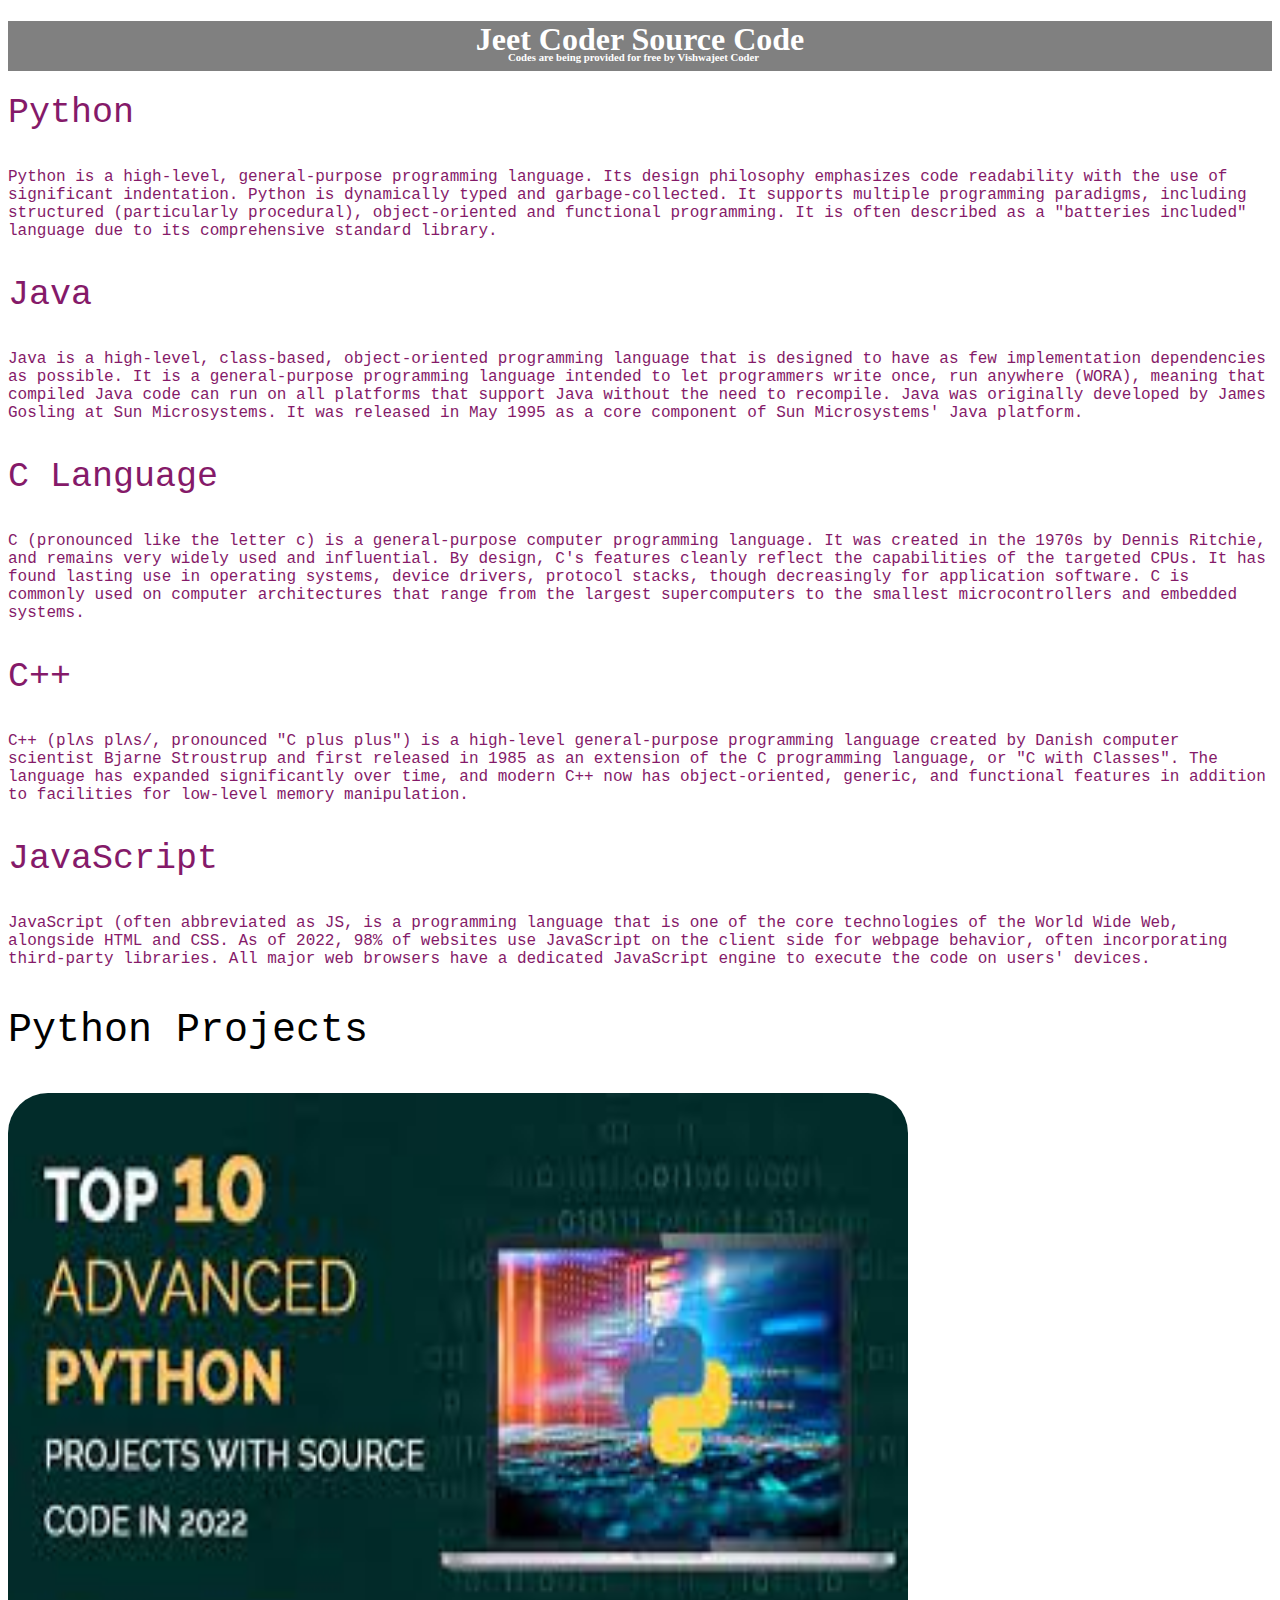
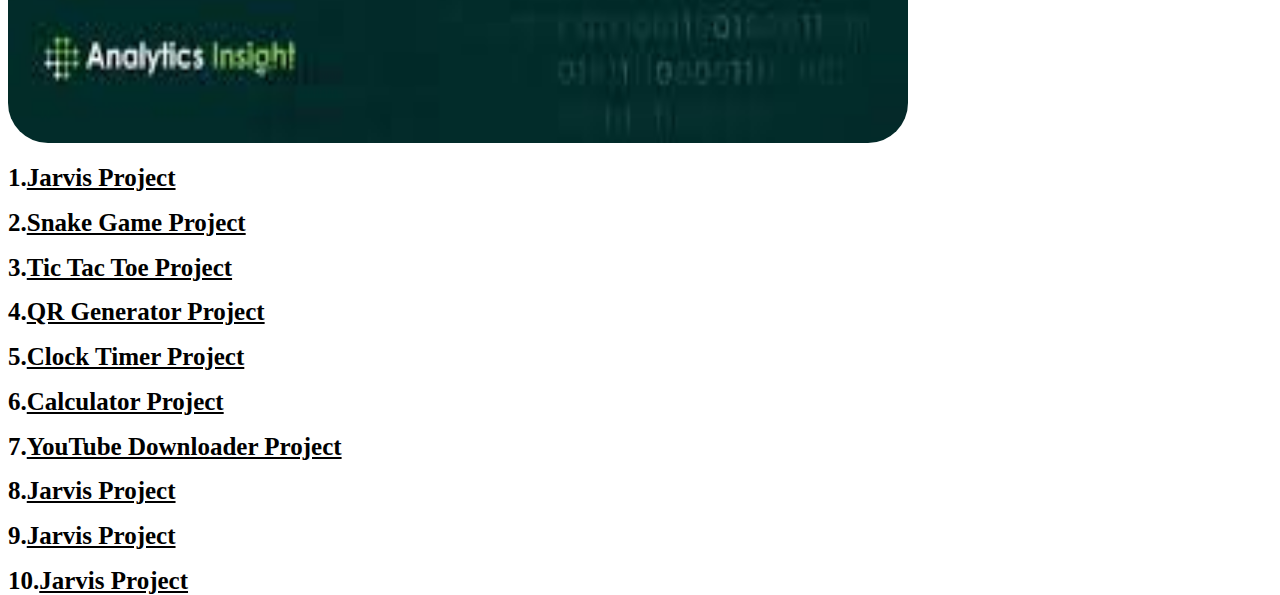
<file: index.html>
<!DOCTYPE html>
<html lang="en">
<head>
    <meta charset="UTF-8">
    <meta http-equiv="X-UA-Compatible" content="IE=edge">
    <meta name="viewport" content="width=device-width, initial-scale=1.0">
    <link rel="stylesheet" href="atyle.css">
    <link href="https://fonts.googleapis.com/css2?family=Alumni+Sans+Inline+One&family=Kanit:wght@500&family=Poppins:wght@100;400&family=Potta+One&family=Varela+Round&display=swap" rel="stylesheet">
    <title>Jeet Coder Source Code Free</title>
</head>
<body>
    <header class="code">
        <div class="container">
            <h1>Jeet Coder Source Code</h1>
            <h6>Codes are being provided for free by Vishwajeet Coder</h6>

            <div class="programing">
                <p class="on">Python</p>
                <p class="one">Python is a high-level, general-purpose programming language. Its design philosophy emphasizes code readability with the use of significant indentation.
    
                    Python is dynamically typed and garbage-collected. It supports multiple programming paradigms, including structured (particularly procedural), object-oriented and functional programming. It is often described as a "batteries included" language due to its comprehensive standard library.</p>

                <p class="tw">Java</p>
                <p class="two">
                    Java is a high-level, class-based, object-oriented programming language that is designed to have as few implementation dependencies as possible. It is a general-purpose programming language intended to let programmers write once, run anywhere (WORA), meaning that compiled Java code can run on all platforms that support Java without the need to recompile. 
                    Java was originally developed by James Gosling at Sun Microsystems. It was released in May 1995 as a core component of Sun Microsystems' Java platform.
                </p>

                <p class="th">C Language</p>
                <p class="three">
                    C (pronounced like the letter c) is a general-purpose computer programming language. It was created in the 1970s by Dennis Ritchie, and remains very widely used and influential. By design, C's features cleanly reflect the capabilities of the targeted CPUs. It has found lasting use in operating systems, device drivers, protocol stacks, though decreasingly for application software. C is commonly used on computer architectures that range from the largest supercomputers to the smallest microcontrollers and embedded systems.
                </p>

                <p class="fo">C++</p>
                <p class="four">C++ (plʌs plʌs/, pronounced "C plus plus") is a high-level general-purpose programming language created by Danish computer scientist Bjarne Stroustrup and first released in 1985 as an extension of the C programming language, or "C with Classes". The language has expanded significantly over time, and modern C++ now has object-oriented, generic, and functional features in addition to facilities for low-level memory manipulation.</p>

                <p class="fi">JavaScript</p>
                <p class="five">JavaScript (often abbreviated as JS, is a programming language that is one of the core technologies of the World Wide Web, alongside HTML and CSS. As of 2022, 98% of websites use JavaScript on the client side for webpage behavior, often incorporating third-party libraries. All major web browsers have a dedicated JavaScript engine to execute the code on users' devices.</p>
            </div>
            
            <div class="project">
                <p>Python Projects</p>
                <img src="img/pythnopro.png" alt="">
            </div>
            <h1 class="jarvis">1.<a class="jhtml" target="_blank" href="jarvis/jarvis.html">Jarvis Project</a></h1>
            <h1 class="jarvis">2.<a class="jhtml" target="_blank" href="snaek/snake.html">Snake Game Project</a></h1>
            <h1 class="jarvis">3.<a class="jhtml" target="_blank" href="tic/tic.html">Tic Tac Toe Project</a></h1>
            <h1 class="jarvis">4.<a class="jhtml" target="_blank" href="qr/code.html">QR Generator Project</a></h1>
            <h1 class="jarvis">5.<a class="jhtml" target="_blank" href="tiewmr/timer.html">Clock Timer Project</a></h1>
            <h1 class="jarvis">6.<a class="jhtml" target="_blank" href="clacu/clacu.html">Calculator Project</a></h1>
            <h1 class="jarvis">7.<a class="jhtml" target="_blank" href="you/you.html">YouTube Downloader Project</a></h1>
            <h1 class="jarvis">8.<a class="jhtml" target="_blank" href="jarvis.html">Jarvis Project</a></h1>
            <h1 class="jarvis">9.<a class="jhtml" target="_blank" href="jarvis.html">Jarvis Project</a></h1>
            <h1 class="jarvis">10.<a class="jhtml" target="_blank" href="jarvis.html">Jarvis Project</a></h1>
            <!-- <li id="log"><a target="_blank" href="jarvis.html">Login</a></li> -->
        </div>
    </header>
</body>
</html>
</file>
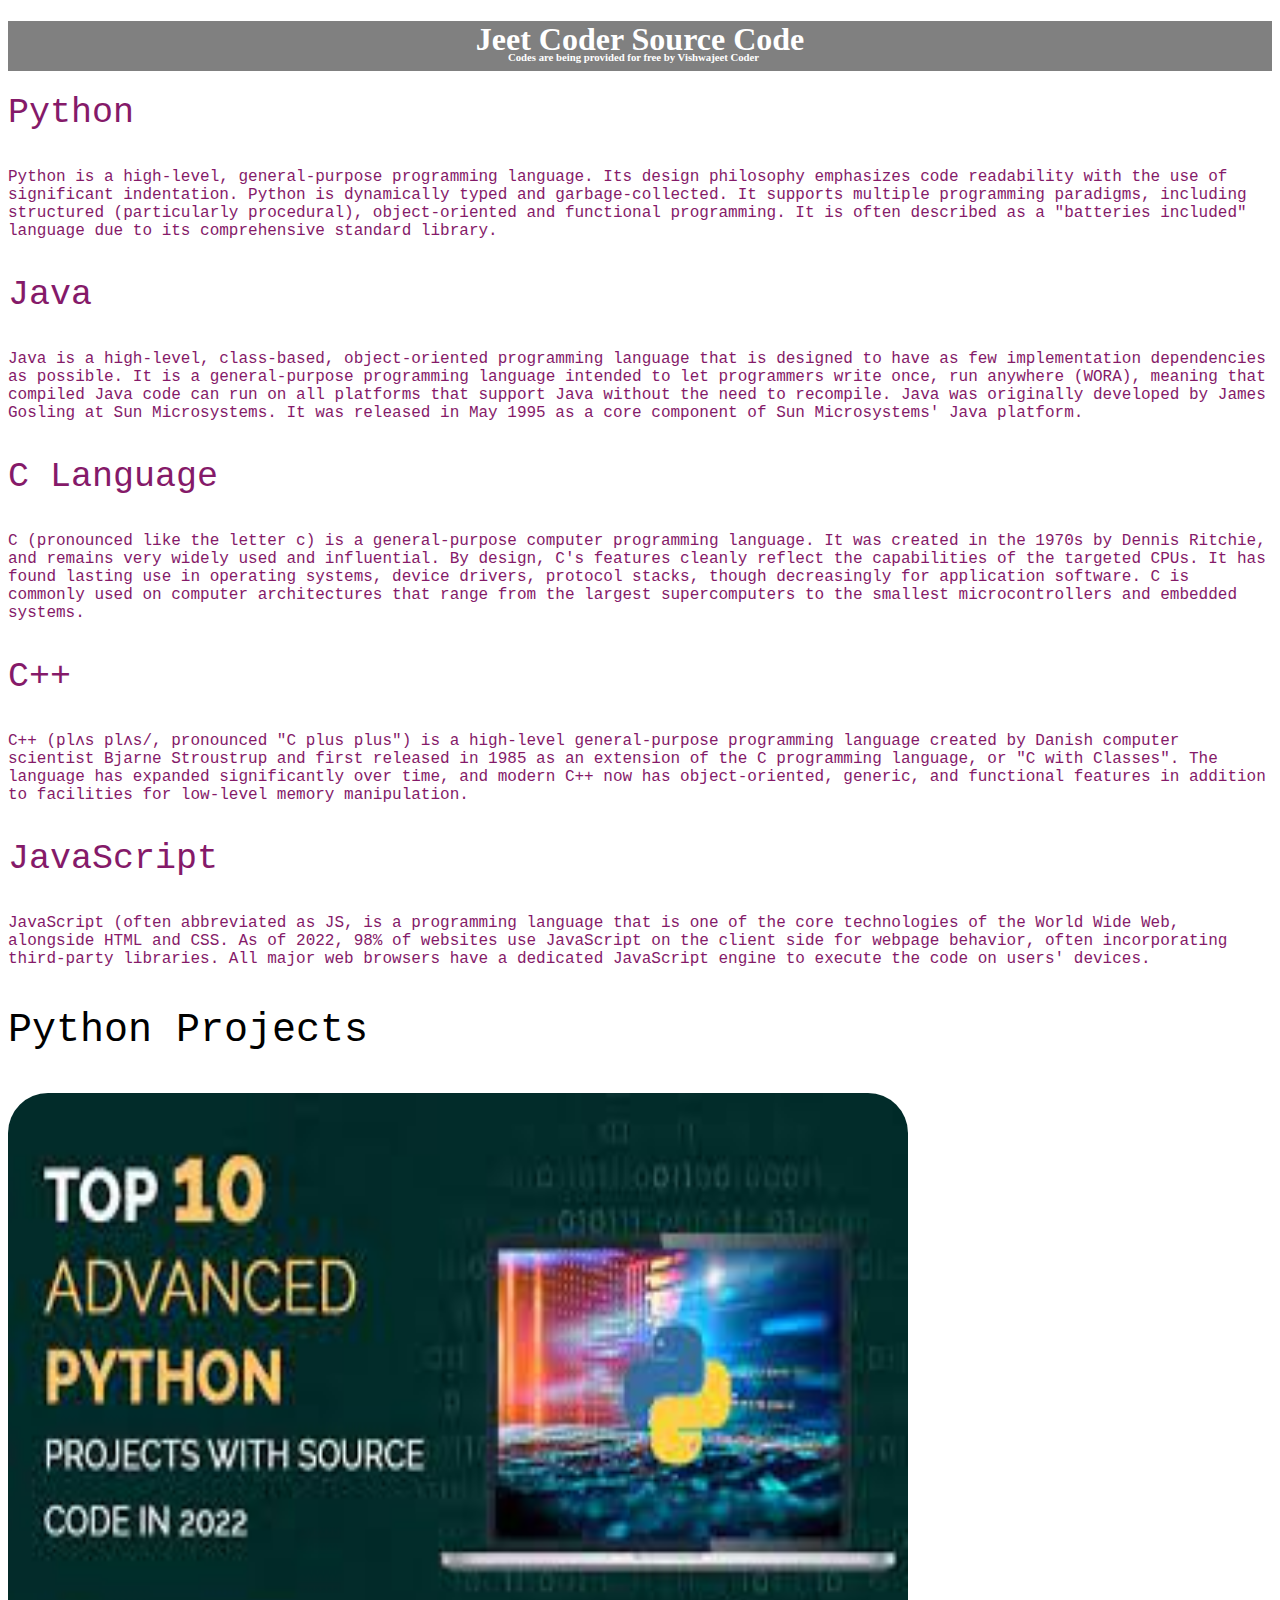
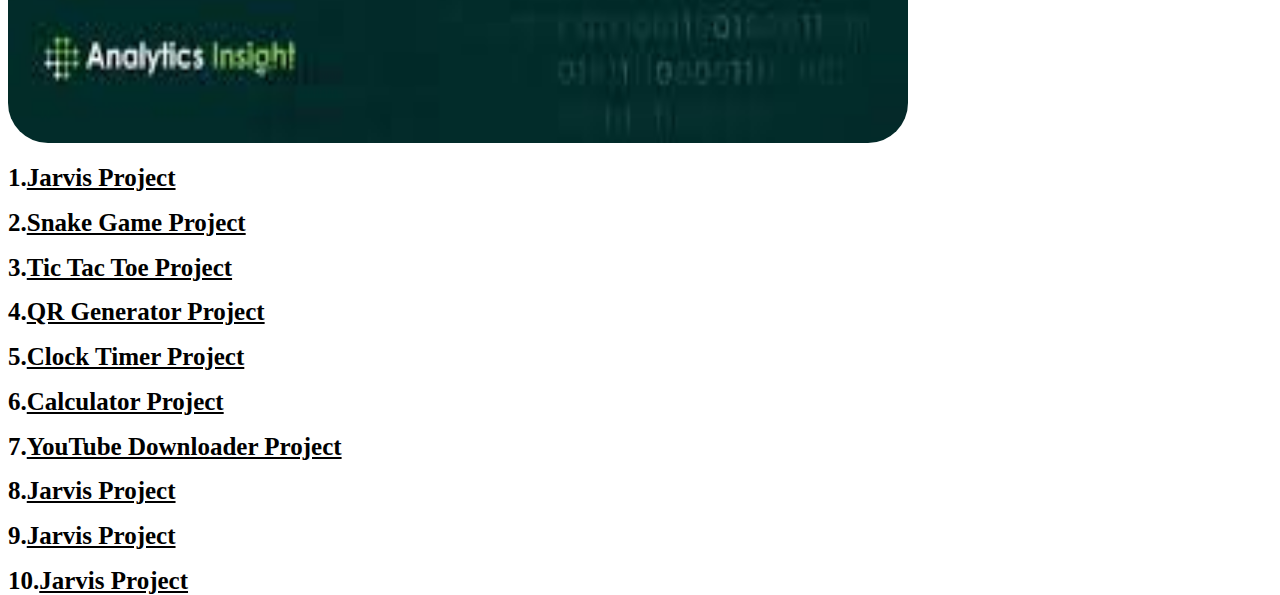
<file: source.html>
<!DOCTYPE html>
<html lang="en">
<head>
    <meta charset="UTF-8">
    <meta http-equiv="X-UA-Compatible" content="IE=edge">
    <meta name="viewport" content="width=device-width, initial-scale=1.0">
    <link rel="stylesheet" href="atyle.css">
    <link href="https://fonts.googleapis.com/css2?family=Alumni+Sans+Inline+One&family=Kanit:wght@500&family=Poppins:wght@100;400&family=Potta+One&family=Varela+Round&display=swap" rel="stylesheet">
    <title>Jeet Coder Source Code Free</title>
</head>
<body>
    <header class="code">
        <div class="container">
            <h1>Jeet Coder Source Code</h1>
            <h6>Codes are being provided for free by Vishwajeet Coder</h6>

            <div class="programing">
                <p class="on">Python</p>
                <p class="one">Python is a high-level, general-purpose programming language. Its design philosophy emphasizes code readability with the use of significant indentation.
    
                    Python is dynamically typed and garbage-collected. It supports multiple programming paradigms, including structured (particularly procedural), object-oriented and functional programming. It is often described as a "batteries included" language due to its comprehensive standard library.</p>

                <p class="tw">Java</p>
                <p class="two">
                    Java is a high-level, class-based, object-oriented programming language that is designed to have as few implementation dependencies as possible. It is a general-purpose programming language intended to let programmers write once, run anywhere (WORA), meaning that compiled Java code can run on all platforms that support Java without the need to recompile. 
                    Java was originally developed by James Gosling at Sun Microsystems. It was released in May 1995 as a core component of Sun Microsystems' Java platform.
                </p>

                <p class="th">C Language</p>
                <p class="three">
                    C (pronounced like the letter c) is a general-purpose computer programming language. It was created in the 1970s by Dennis Ritchie, and remains very widely used and influential. By design, C's features cleanly reflect the capabilities of the targeted CPUs. It has found lasting use in operating systems, device drivers, protocol stacks, though decreasingly for application software. C is commonly used on computer architectures that range from the largest supercomputers to the smallest microcontrollers and embedded systems.
                </p>

                <p class="fo">C++</p>
                <p class="four">C++ (plʌs plʌs/, pronounced "C plus plus") is a high-level general-purpose programming language created by Danish computer scientist Bjarne Stroustrup and first released in 1985 as an extension of the C programming language, or "C with Classes". The language has expanded significantly over time, and modern C++ now has object-oriented, generic, and functional features in addition to facilities for low-level memory manipulation.</p>

                <p class="fi">JavaScript</p>
                <p class="five">JavaScript (often abbreviated as JS, is a programming language that is one of the core technologies of the World Wide Web, alongside HTML and CSS. As of 2022, 98% of websites use JavaScript on the client side for webpage behavior, often incorporating third-party libraries. All major web browsers have a dedicated JavaScript engine to execute the code on users' devices.</p>
            </div>
            
            <div class="project">
                <p>Python Projects</p>
                <img src="img/pythnopro.png" alt="">
            </div>
            <h1 class="jarvis">1.<a class="jhtml" target="_blank" href="jarvis/jarvis.html">Jarvis Project</a></h1>
            <h1 class="jarvis">2.<a class="jhtml" target="_blank" href="snaek/snake.html">Snake Game Project</a></h1>
            <h1 class="jarvis">3.<a class="jhtml" target="_blank" href="tic/tic.html">Tic Tac Toe Project</a></h1>
            <h1 class="jarvis">4.<a class="jhtml" target="_blank" href="qr/code.html">QR Generator Project</a></h1>
            <h1 class="jarvis">5.<a class="jhtml" target="_blank" href="tiewmr/timer.html">Clock Timer Project</a></h1>
            <h1 class="jarvis">6.<a class="jhtml" target="_blank" href="clacu/clacu.html">Calculator Project</a></h1>
            <h1 class="jarvis">7.<a class="jhtml" target="_blank" href="you/you.html">YouTube Downloader Project</a></h1>
            <h1 class="jarvis">8.<a class="jhtml" target="_blank" href="jarvis.html">Jarvis Project</a></h1>
            <h1 class="jarvis">9.<a class="jhtml" target="_blank" href="jarvis.html">Jarvis Project</a></h1>
            <h1 class="jarvis">10.<a class="jhtml" target="_blank" href="jarvis.html">Jarvis Project</a></h1>
            <!-- <li id="log"><a target="_blank" href="jarvis.html">Login</a></li> -->
        </div>
    </header>
</body>
</html>
</file>
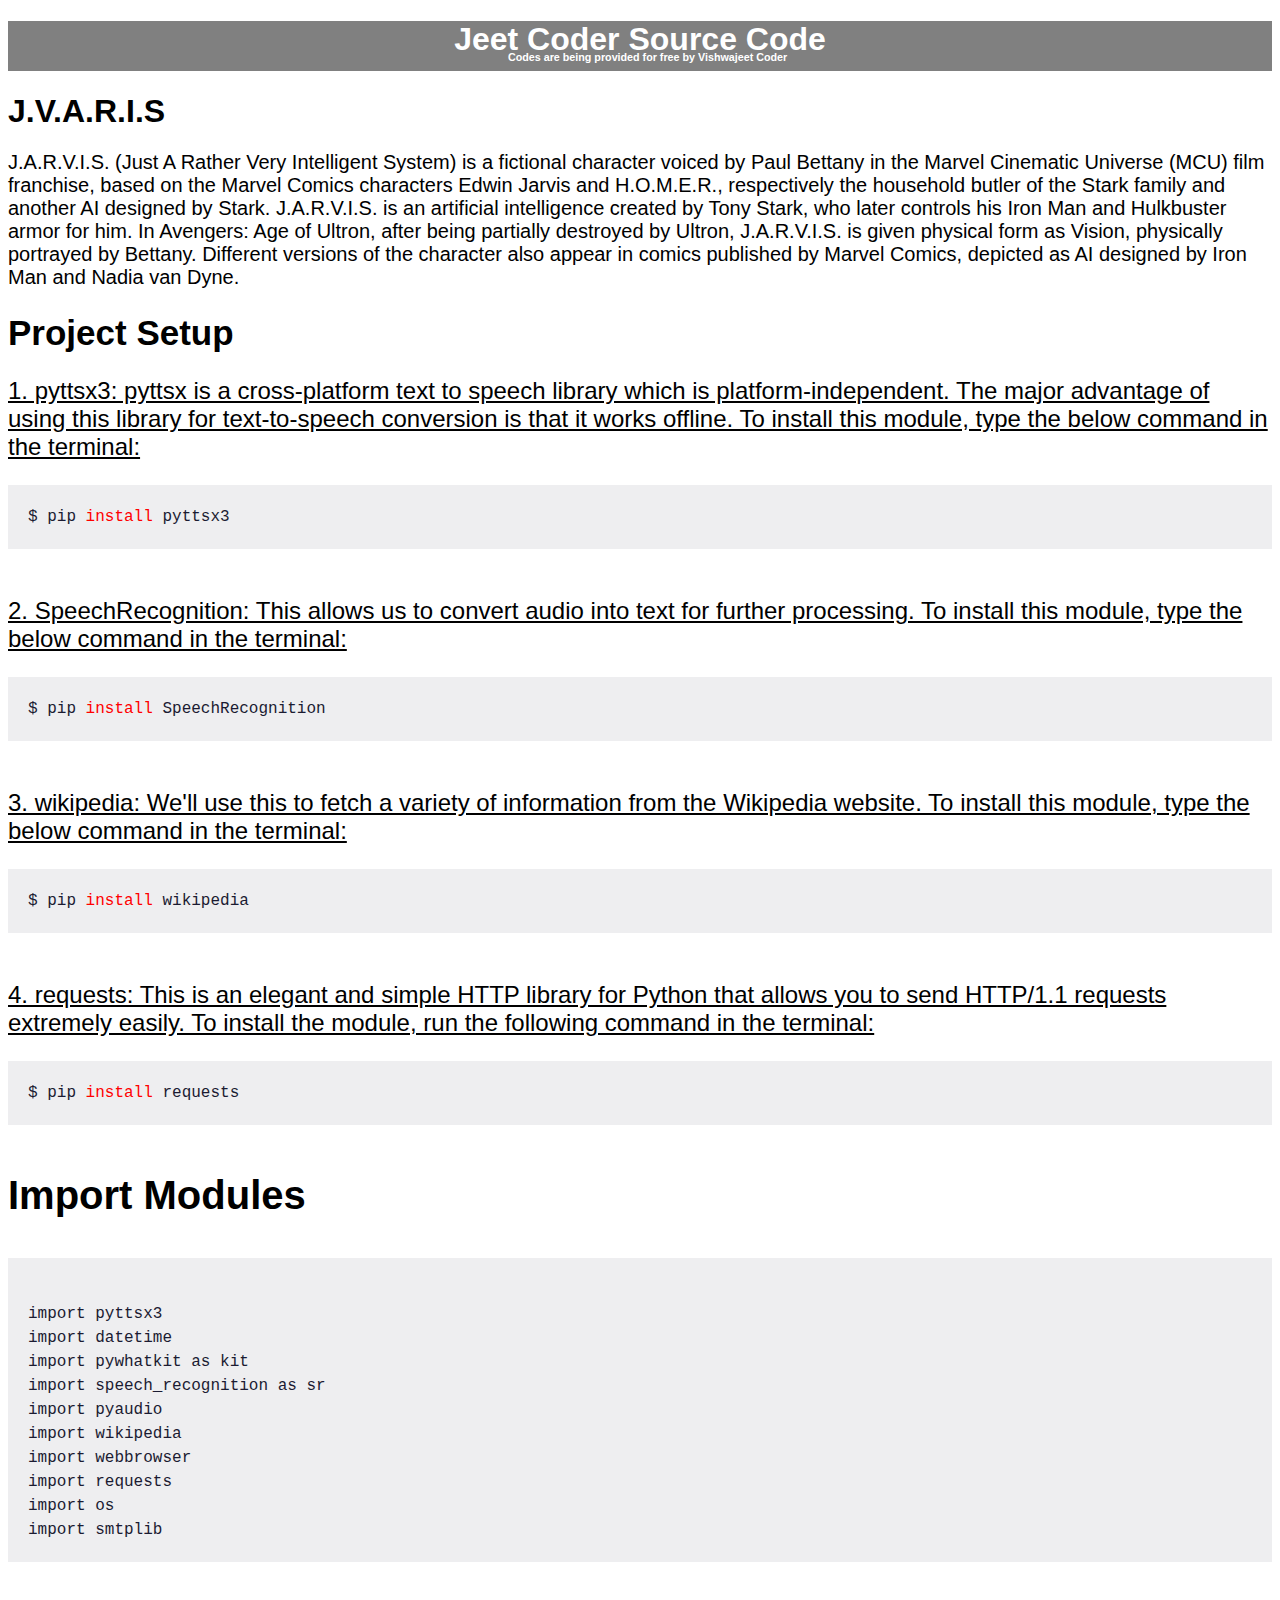
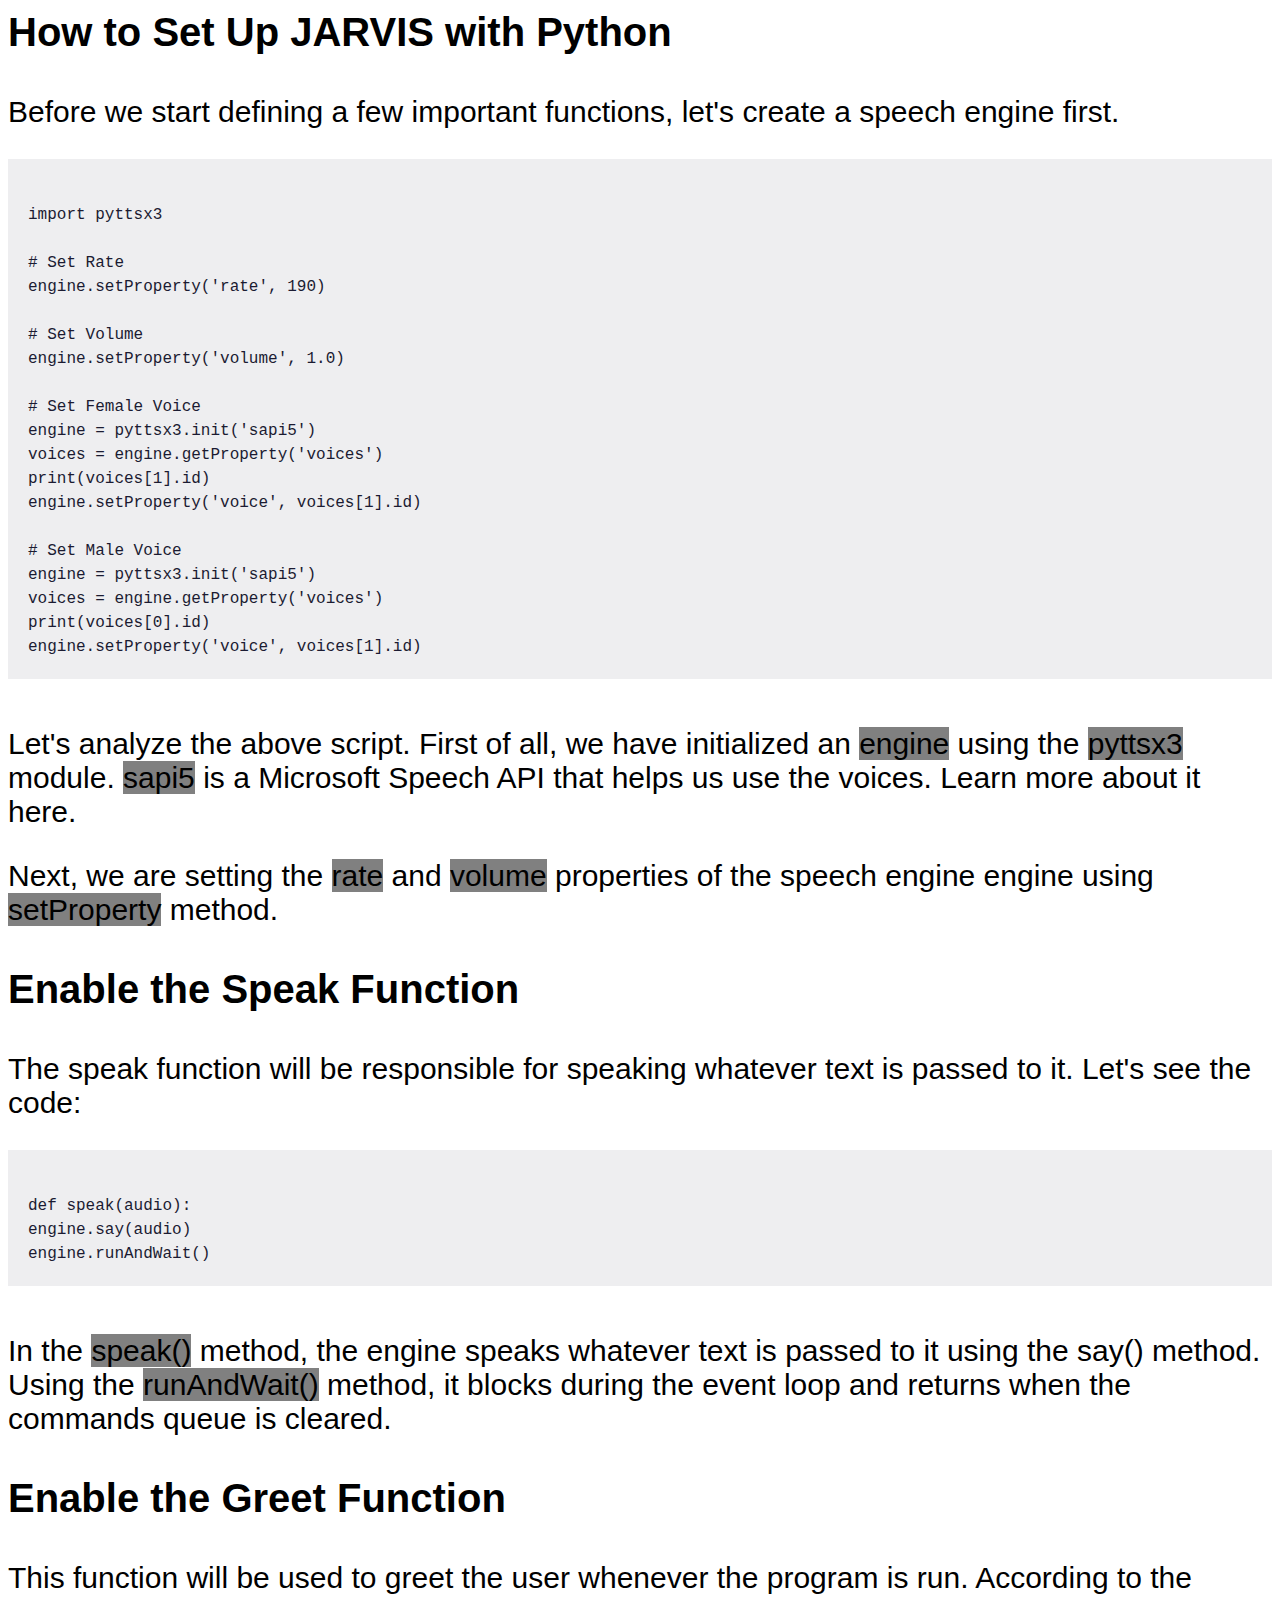
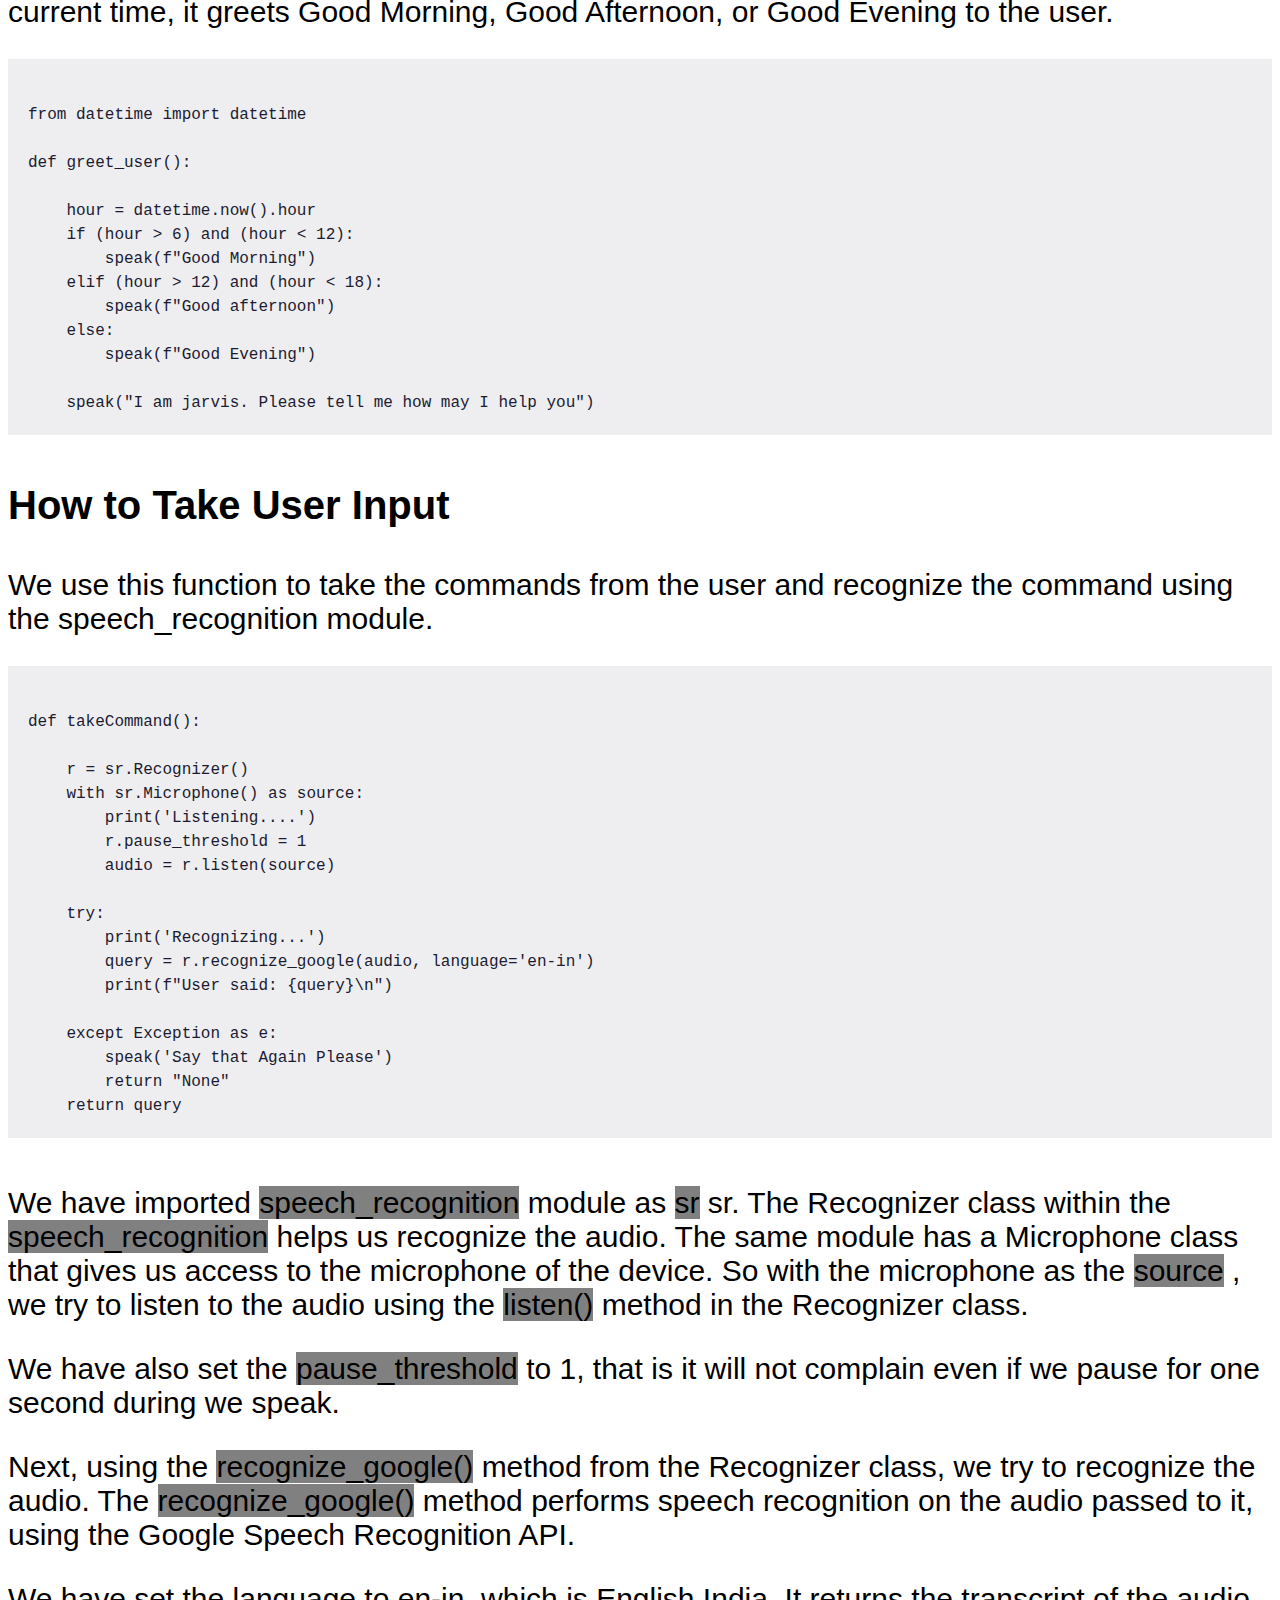
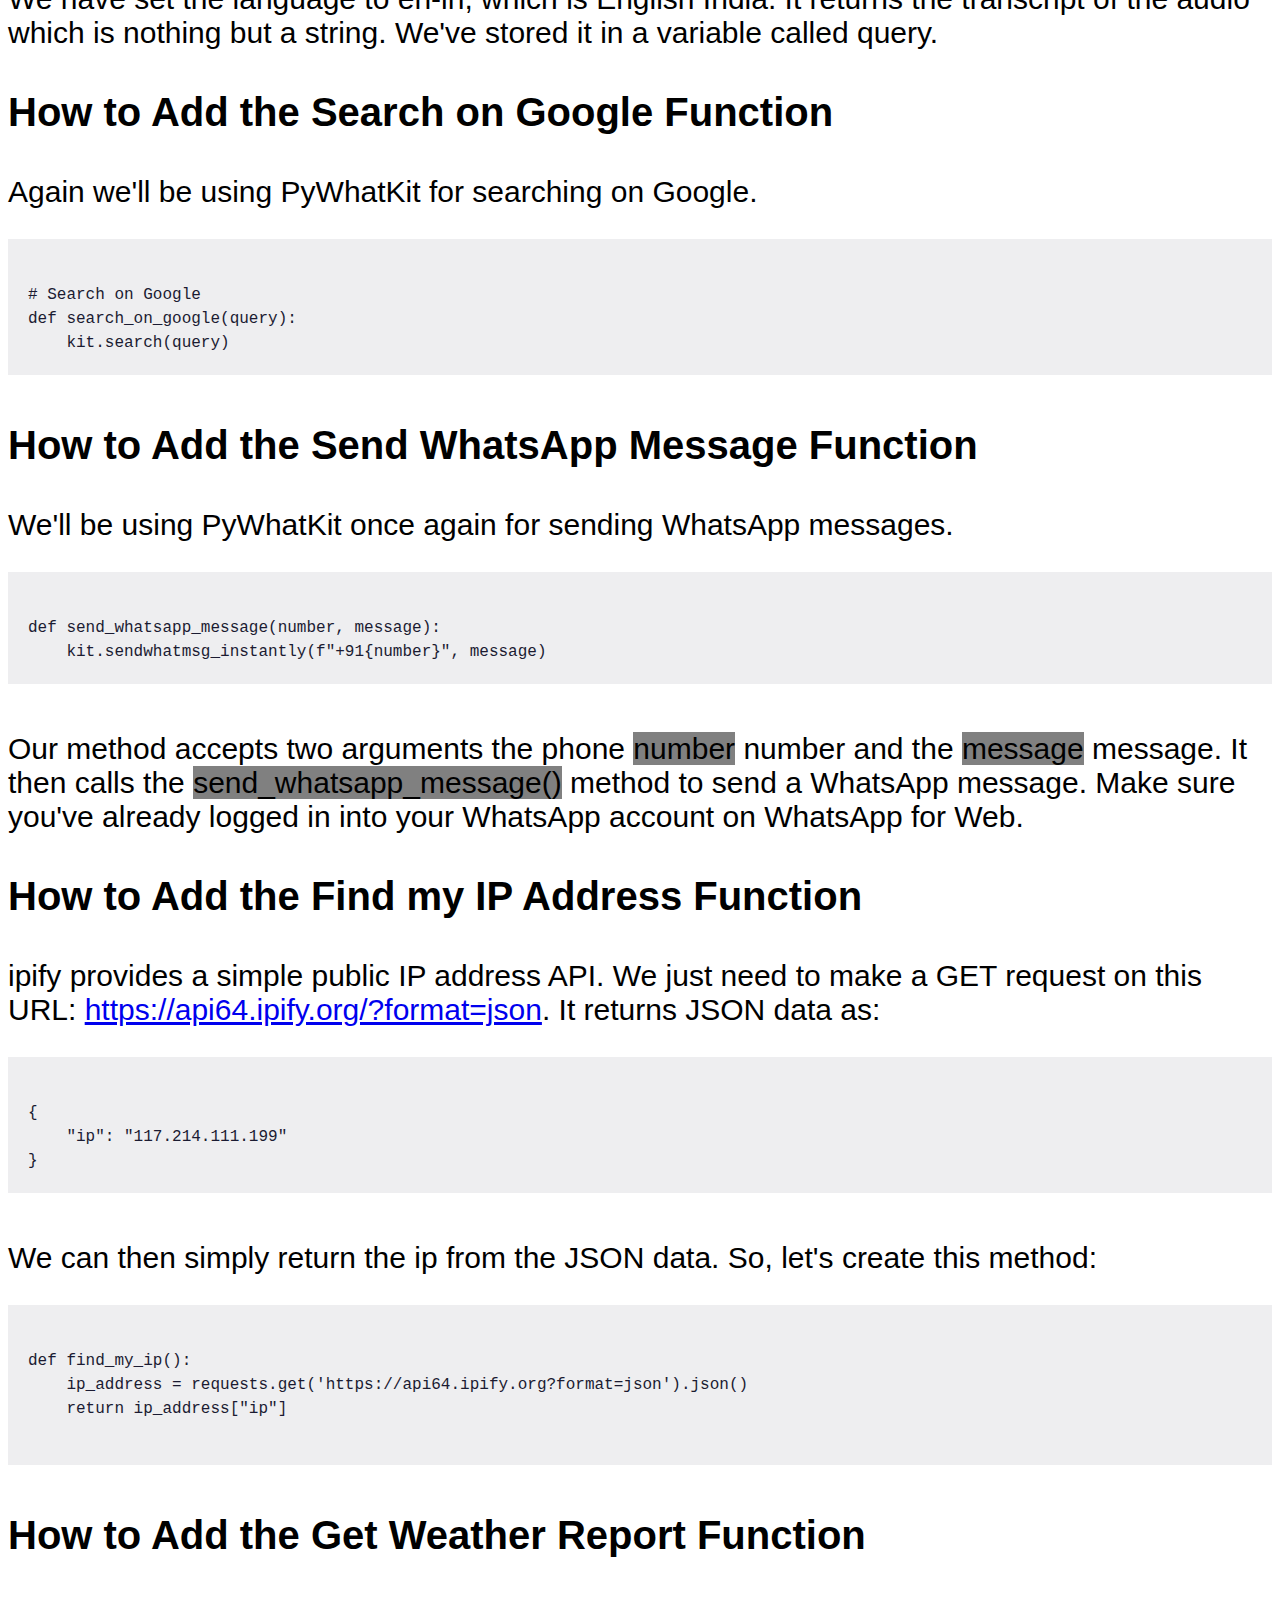
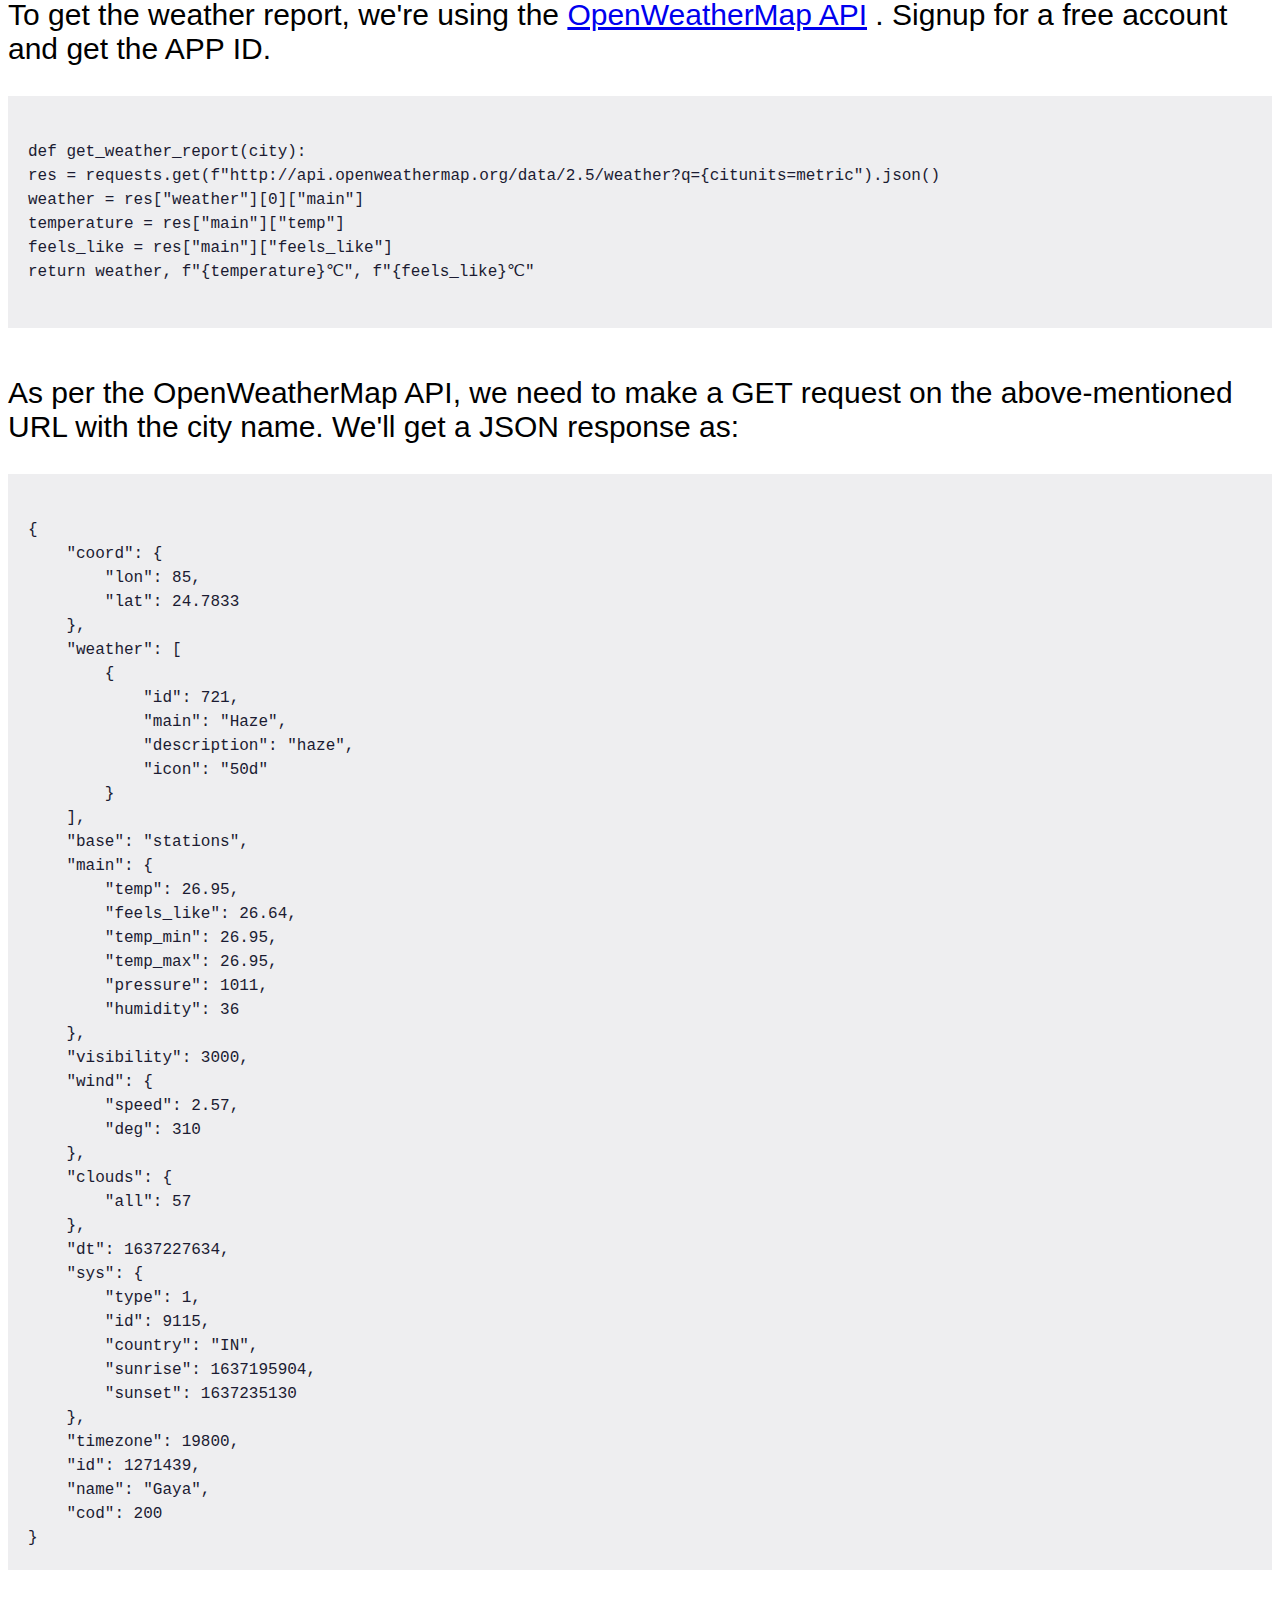
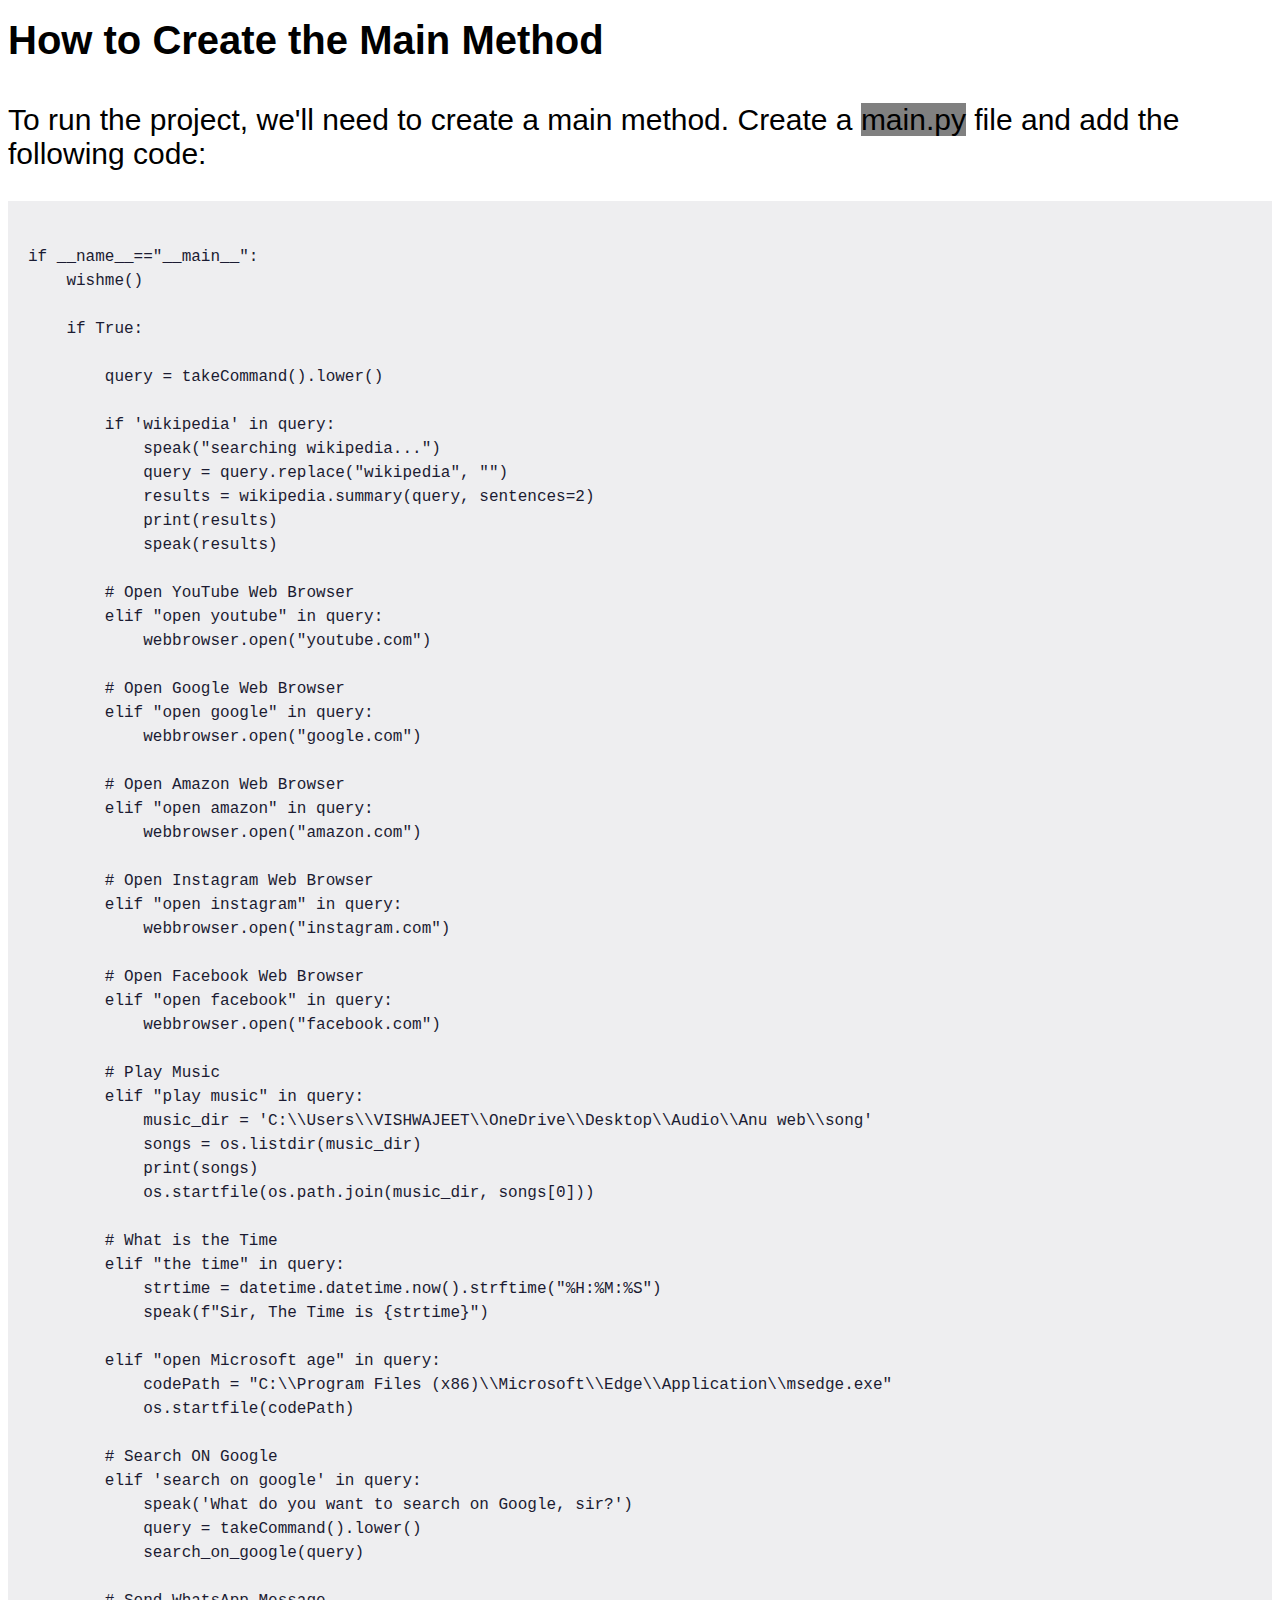
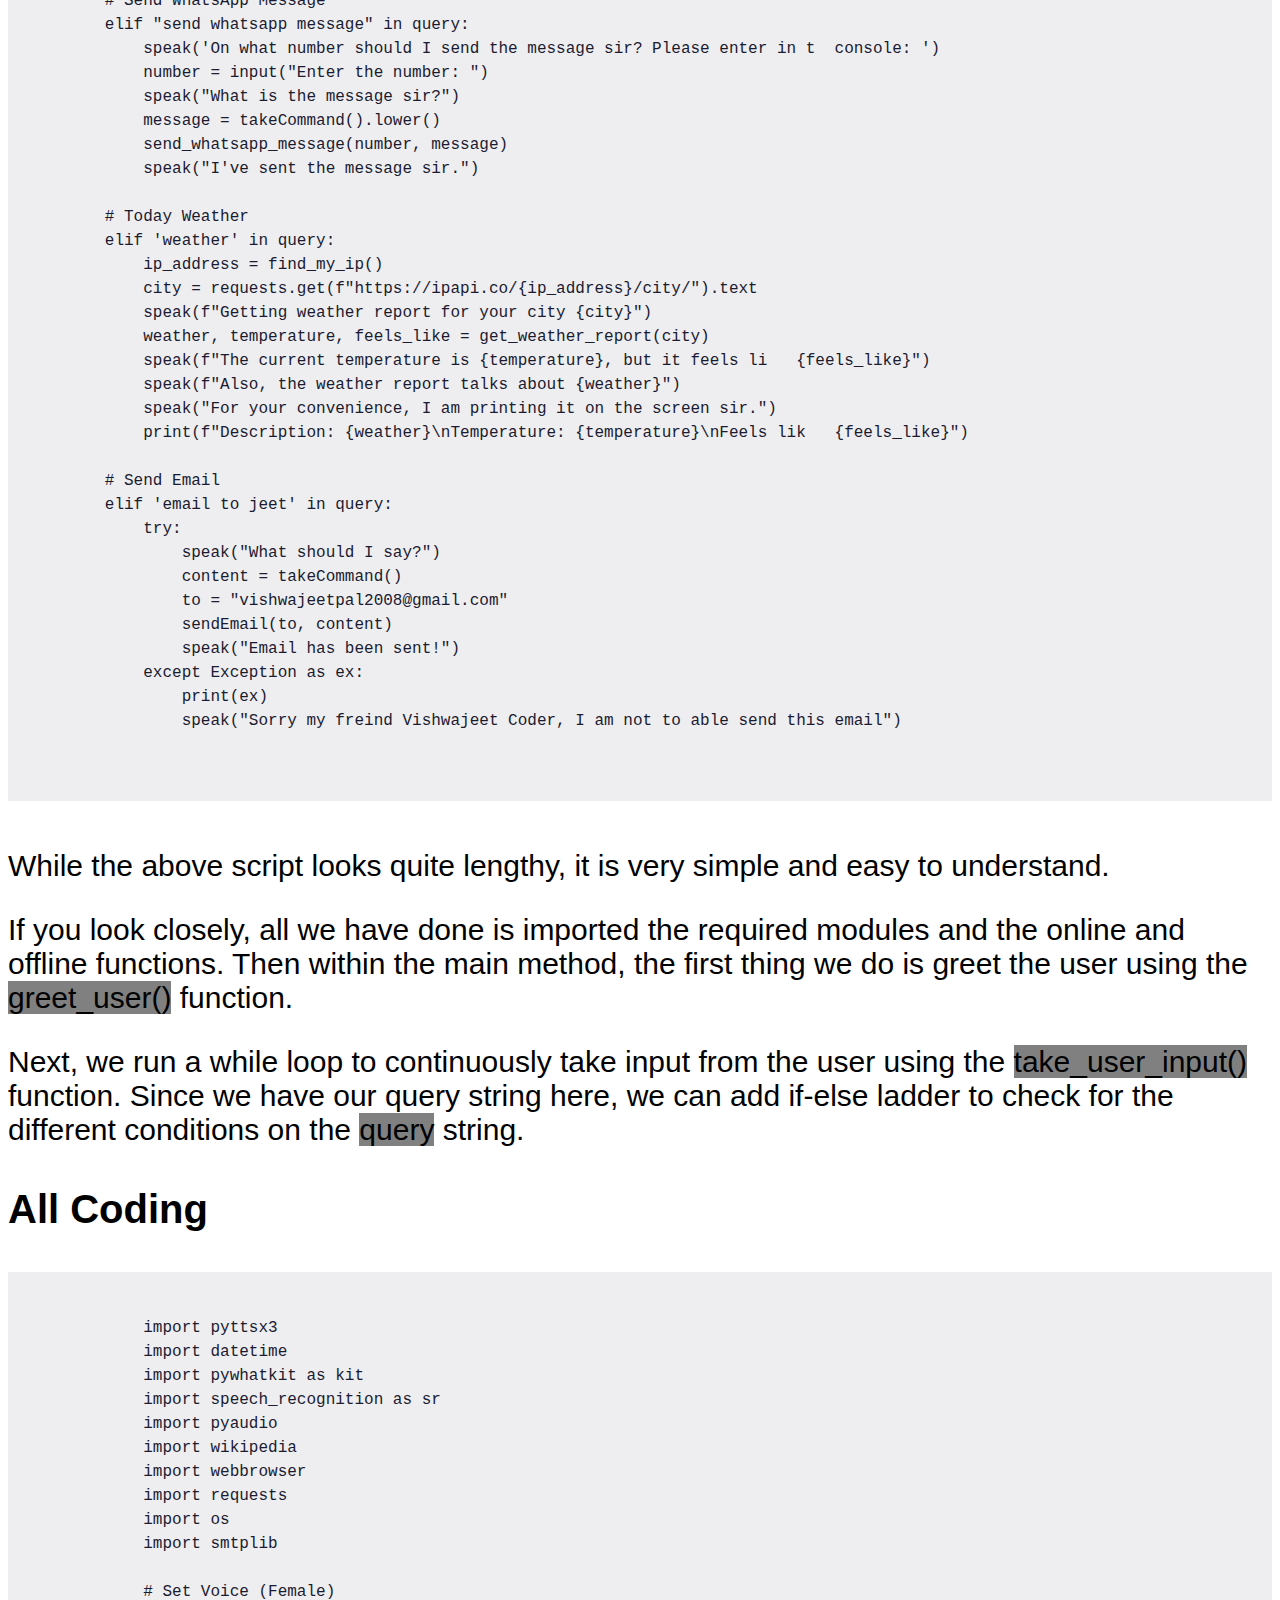
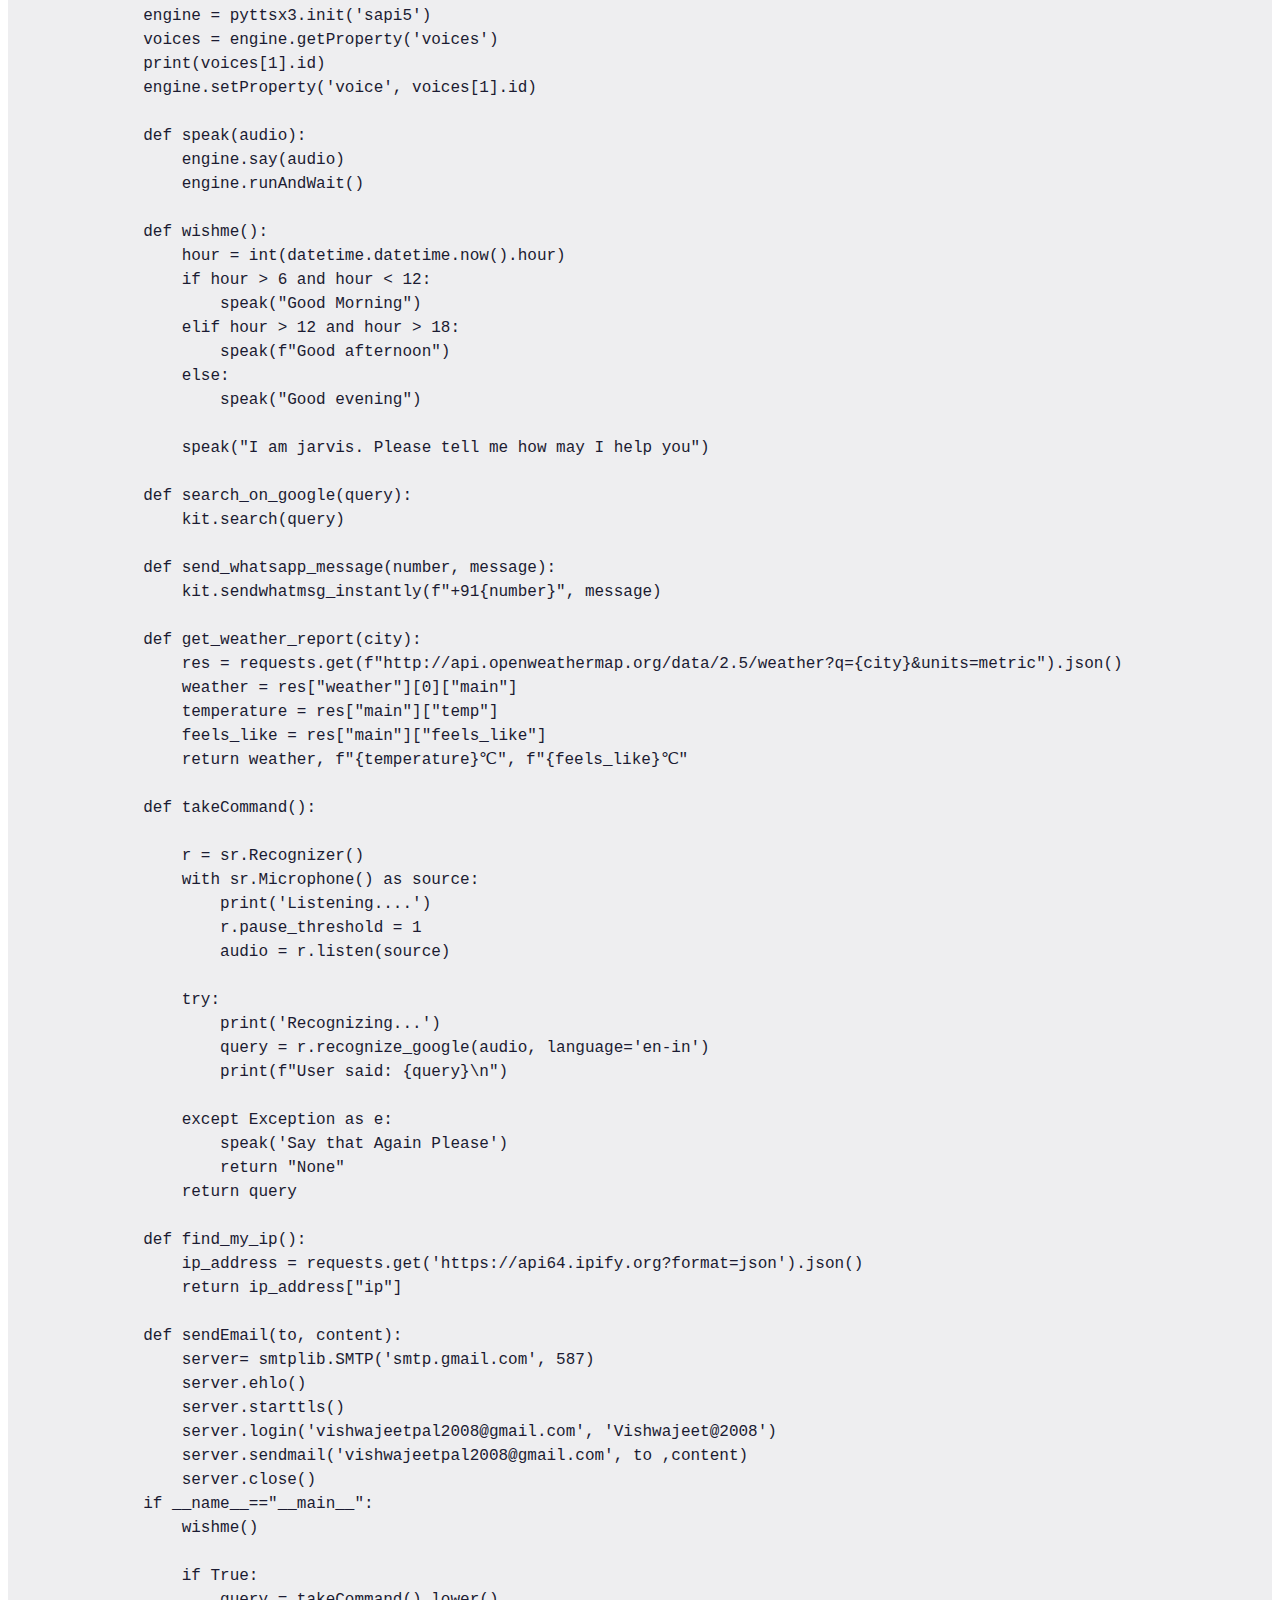
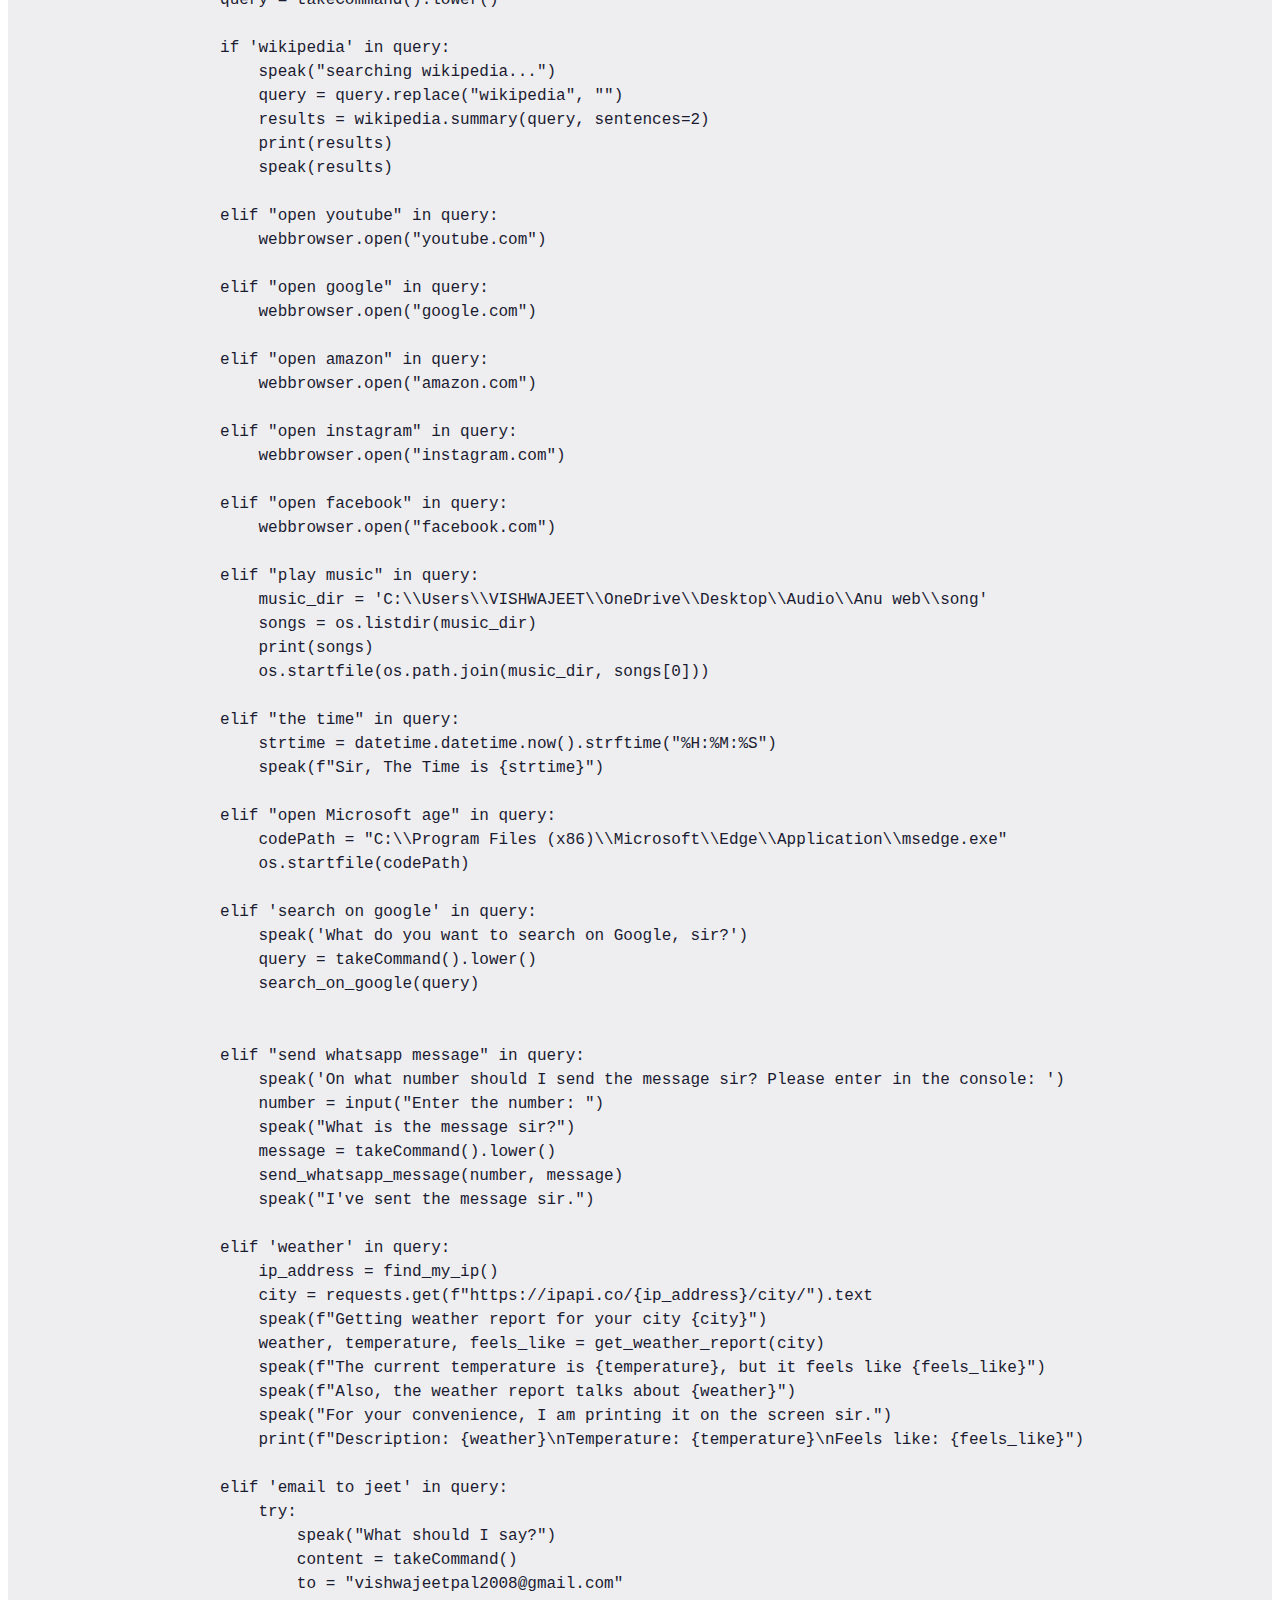
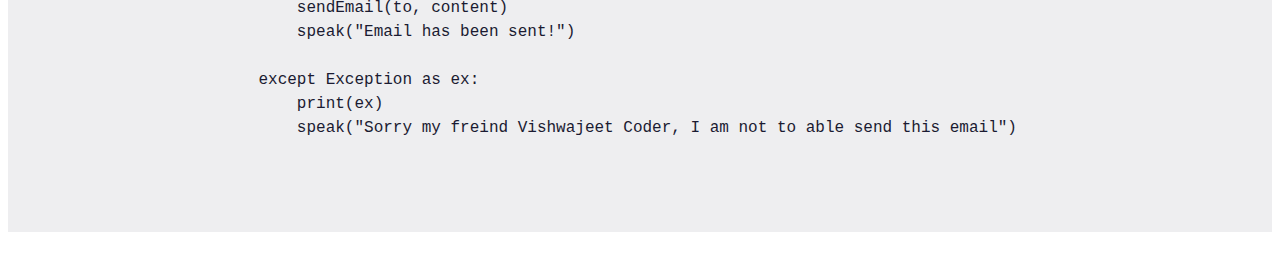
<file: jarvis/jarvis.html>
<!DOCTYPE html>
<html lang="en">
<head>
    <meta charset="UTF-8">
    <meta http-equiv="X-UA-Compatible" content="IE=edge">
    <meta name="viewport" content="width=device-width, initial-scale=1.0">
    <link rel="stylesheet" href="jarvis.css">
    <title>Jarvis AI</title>
</head>
<body>
    <div class="container">
        <h1 class="sid">Jeet Coder Source Code</h1>
        <h6>Codes are being provided for free by Vishwajeet Coder</h6>
    </div>
    <div class="detail">
        <h1 class="jeet">J.V.A.R.I.S</h1>
        <p class="wiki">J.A.R.V.I.S. (Just A Rather Very Intelligent System) is a fictional character voiced by Paul Bettany in the Marvel Cinematic Universe (MCU) film franchise, based on the Marvel Comics characters Edwin Jarvis and H.O.M.E.R., respectively the household butler of the Stark family and another AI designed by Stark. J.A.R.V.I.S. is an artificial intelligence created by Tony Stark, who later controls his Iron Man and Hulkbuster armor for him. In Avengers: Age of Ultron, after being partially destroyed by Ultron, J.A.R.V.I.S. is given physical form as Vision, physically portrayed by Bettany. Different versions of the character also appear in comics published by Marvel Comics, depicted as AI designed by Iron Man and Nadia van Dyne.</p>
    
        <h1 class="set">Project Setup</h1>

        <p class="pytt">1. pyttsx3: pyttsx is a cross-platform text to speech library which is platform-independent. The major advantage of using this library for text-to-speech conversion is that it works offline. To install this module, type the below command in the terminal:</p>
        <pre class=" language-bash"><code class=" language-bash">$ pip <span class="tokenfunction">install</span> pyttsx3</code></pre>

        <p class="pytt">2. SpeechRecognition: This allows us to convert audio into text for further processing. To install this module, type the below command in the terminal:</p>
        <pre class=" language-bash"><code class=" language-bash">$ pip <span class="tokenfunction">install</span> SpeechRecognition</code></pre>

        <p class="pytt">3. wikipedia: We'll use this to fetch a variety of information from the Wikipedia website. To install this module, type the below command in the terminal:</p>
        <pre class=" language-bash"><code class=" language-bash">$ pip <span class="tokenfunction">install</span> wikipedia</code></pre>

        <p class="pytt">4. requests: This is an elegant and simple HTTP library for Python that allows you to send HTTP/1.1 requests extremely easily. To install the module, run the following command in the terminal:</p>
        <pre class=" language-bash"><code class=" language-bash">$ pip <span class="tokenfunction">install</span> requests</code></pre>

        <p class="siddu">Import Modules</p>
        <pre class=" language-python"><code class=" language-python">
import pyttsx3
import datetime
import pywhatkit as kit
import speech_recognition as sr
import pyaudio
import wikipedia
import webbrowser  
import requests
import os
import smtplib</code></pre>

        <p class="siddu">How to Set Up JARVIS with Python</p>
        <p class="engine">Before we start defining a few important functions, let's create a speech engine first.</p>
        <pre class=" language-python"><code class=" language-python">
import pyttsx3

# Set Rate
engine.setProperty('rate', 190)

# Set Volume
engine.setProperty('volume', 1.0)

# Set Female Voice
engine = pyttsx3.init('sapi5')
voices = engine.getProperty('voices')
print(voices[1].id)
engine.setProperty('voice', voices[1].id)

# Set Male Voice
engine = pyttsx3.init('sapi5')
voices = engine.getProperty('voices')
print(voices[0].id)
engine.setProperty('voice', voices[1].id)</code></pre>
        
        <p class="engine">Let's analyze the above script. First of all, we have initialized an <span class="grey">engine</span> using the <span class="grey">pyttsx3</span> module. <span class="grey">sapi5</span> is a Microsoft Speech API that helps us use the voices. Learn more about it here.</p>
        <p class="engine">Next, we are setting the <span class="grey">rate</span> and <span class="grey">volume</span> properties of the speech engine engine using <span class="grey">setProperty</span> method.</p>

        <p class="siddu">Enable the Speak Function</p>
        <p class="engine">The speak function will be responsible for speaking whatever text is passed to it. Let's see the code:</p>
        <pre class=" language-python"><code class=" language-python">
def speak(audio):
engine.say(audio)
engine.runAndWait()</code></pre>
        <p class="engine">In the <span class="grey">speak()</span> method, the engine speaks whatever text is passed to it using the <span class="gery">say()</span> method. Using the <span class="grey">runAndWait()</span> method, it blocks during the event loop and returns when the commands queue is cleared.</p>

        <p class="siddu">Enable the Greet Function</p>
        <p class="engine">This function will be used to greet the user whenever the program is run. According to the current time, it greets Good Morning, Good Afternoon, or Good Evening to the user.</p>
        <pre class=" language-python"><code class=" language-python">
from datetime import datetime

def greet_user():

    hour = datetime.now().hour
    if (hour &gt; 6) and (hour &lt; 12):
        speak(f"Good Morning")
    elif (hour &gt; 12) and (hour &lt; 18):
        speak(f"Good afternoon")
    else:
        speak(f"Good Evening")

    speak("I am jarvis. Please tell me how may I help you")</code></pre>
        
        <p class="siddu">How to Take User Input</p>
        <p class="engine">We use this function to take the commands from the user and recognize the command using the speech_recognition module.</p>
        <pre class=" language-python"><code class=" language-python">
def takeCommand():

    r = sr.Recognizer()
    with sr.Microphone() as source:
        print('Listening....')
        r.pause_threshold = 1
        audio = r.listen(source)

    try:
        print('Recognizing...')
        query = r.recognize_google(audio, language='en-in')
        print(f"User said: {query}\n")
        
    except Exception as e:
        speak('Say that Again Please')
        return "None"
    return query</code></pre>
        <p class="engine">We have imported <span class="grey">speech_recognition</span> module as <span class="grey">sr</span> sr. The Recognizer class within the <span class="grey">speech_recognition</span> helps us recognize the audio. The same module has a Microphone class that gives us access to the microphone of the device. So with the microphone as the <span class="grey">source</span> , we try to listen to the audio using the <span class="grey">listen()</span> method in the Recognizer class.</p>
        <p class="engine">We have also set the <span class="grey">pause_threshold</span> to 1, that is it will not complain even if we pause for one second during we speak.</p>
        <p class="engine">Next, using the <span class="grey">recognize_google()</span> method from the Recognizer class, we try to recognize the audio. The <span class="grey">recognize_google()</span> method performs speech recognition on the audio passed to it, using the Google Speech Recognition API.</p>
        <p class="engine">We have set the language to en-in, which is English India. It returns the transcript of the audio which is nothing but a string. We've stored it in a variable called query.</p>

        <p class="siddu">How to Add the Search on Google Function</p>
        <p class="engine">Again we'll be using PyWhatKit for searching on Google.</p>
        <pre class=" language-python"><code class=" language-python">
# Search on Google
def search_on_google(query):
    kit.search(query)</code></pre>
    
        <p class="siddu">How to Add the Send WhatsApp Message Function</p>
        <p class="engine">We'll be using PyWhatKit once again for sending WhatsApp messages.</p>
        <pre class=" language-python"><code class=" language-python">
def send_whatsapp_message(number, message):
    kit.sendwhatmsg_instantly(f"+91{number}", message)</code></pre>
        <p class="engine">Our method accepts two arguments the phone <span class="grey">number</span> number and the <span class="grey">message</span> message. It then calls the <span class="grey">send_whatsapp_message()</span> method to send a WhatsApp message. Make sure you've already logged in into your WhatsApp account on WhatsApp for Web.</p>

        <p class="siddu">How to Add the Find my IP Address Function</p>
        <p class="engine">ipify provides a simple public IP address API. We just need to make a GET request on this URL: <a target="_blank" href="https://api64.ipify.org/?format=json">https://api64.ipify.org/?format=json</a>. It returns JSON data as:</p>
        <pre class=" language-python"><code class=" language-python">
{
    "ip": "117.214.111.199"
}</code></pre>
        <p class="engine">We can then simply return the ip from the JSON data. So, let's create this method:</p>
        <pre class=" language-python"><code class=" language-python">
def find_my_ip():
    ip_address = requests.get('https://api64.ipify.org?format=json').json()
    return ip_address["ip"]
        </code></pre>

        <p class="siddu">How to Add the Get Weather Report Function</p>
        <p class="engine">To get the weather report, we're using the <a target="_blank" href="https://openweathermap.org/">OpenWeatherMap API</a> . Signup for a free account and get the APP ID.</p>
        <pre class=" language-python"><code class=" language-python">
def get_weather_report(city):
res = requests.get(f"http://api.openweathermap.org/data/2.5/weather?q={citunits=metric").json()
weather = res["weather"][0]["main"]
temperature = res["main"]["temp"]
feels_like = res["main"]["feels_like"]
return weather, f"{temperature}℃", f"{feels_like}℃"
        </code></pre>
        <p class="engine">As per the OpenWeatherMap API, we need to make a GET request on the above-mentioned URL with the city name. We'll get a JSON response as:</p>
        <pre class=" language-python"><code class=" language-python">
{
    "coord": {
        "lon": 85,
        "lat": 24.7833
    },
    "weather": [
        {
            "id": 721,
            "main": "Haze",
            "description": "haze",
            "icon": "50d"
        }
    ],
    "base": "stations",
    "main": {
        "temp": 26.95,
        "feels_like": 26.64,
        "temp_min": 26.95,
        "temp_max": 26.95,
        "pressure": 1011,
        "humidity": 36
    },
    "visibility": 3000,
    "wind": {
        "speed": 2.57,
        "deg": 310
    },
    "clouds": {
        "all": 57
    },
    "dt": 1637227634,
    "sys": {
        "type": 1,
        "id": 9115,
        "country": "IN",
        "sunrise": 1637195904,
        "sunset": 1637235130
    },
    "timezone": 19800,
    "id": 1271439,
    "name": "Gaya",
    "cod": 200
}</code></pre>
        
        <p class="siddu">How to Create the Main Method</p>
        <p class="engine">To run the project, we'll need to create a main method. Create a <span class="grey">main.py</span> file and add the following code:</p>
        <pre class=" language-python"><code class=" language-python">
if __name__=="__main__":
    wishme()
        
    if True:

        query = takeCommand().lower()  

        if 'wikipedia' in query:
            speak("searching wikipedia...")
            query = query.replace("wikipedia", "")
            results = wikipedia.summary(query, sentences=2)
            print(results)
            speak(results)  

        # Open YouTube Web Browser
        elif "open youtube" in query:
            webbrowser.open("youtube.com")
        
        # Open Google Web Browser
        elif "open google" in query:
            webbrowser.open("google.com")
        
        # Open Amazon Web Browser
        elif "open amazon" in query:
            webbrowser.open("amazon.com")

        # Open Instagram Web Browser
        elif "open instagram" in query:
            webbrowser.open("instagram.com")

        # Open Facebook Web Browser
        elif "open facebook" in query:
            webbrowser.open("facebook.com")

        # Play Music
        elif "play music" in query:
            music_dir = 'C:\\Users\\VISHWAJEET\\OneDrive\\Desktop\\Audio\\Anu web\\song'
            songs = os.listdir(music_dir)
            print(songs)
            os.startfile(os.path.join(music_dir, songs[0]))
        
        # What is the Time
        elif "the time" in query:
            strtime = datetime.datetime.now().strftime("%H:%M:%S")
            speak(f"Sir, The Time is {strtime}")    

        elif "open Microsoft age" in query:
            codePath = "C:\\Program Files (x86)\\Microsoft\\Edge\\Application\\msedge.exe"
            os.startfile(codePath)
        
        # Search ON Google
        elif 'search on google' in query:
            speak('What do you want to search on Google, sir?')
            query = takeCommand().lower()
            search_on_google(query) 
            
        # Send WhatsApp Message
        elif "send whatsapp message" in query:
            speak('On what number should I send the message sir? Please enter in t  console: ')
            number = input("Enter the number: ")
            speak("What is the message sir?")
            message = takeCommand().lower()
            send_whatsapp_message(number, message)
            speak("I've sent the message sir.") 

        # Today Weather
        elif 'weather' in query:
            ip_address = find_my_ip()
            city = requests.get(f"https://ipapi.co/{ip_address}/city/").text
            speak(f"Getting weather report for your city {city}")
            weather, temperature, feels_like = get_weather_report(city)
            speak(f"The current temperature is {temperature}, but it feels li   {feels_like}")
            speak(f"Also, the weather report talks about {weather}")
            speak("For your convenience, I am printing it on the screen sir.")
            print(f"Description: {weather}\nTemperature: {temperature}\nFeels lik   {feels_like}") 

        # Send Email
        elif 'email to jeet' in query:
            try:
                speak("What should I say?")
                content = takeCommand()
                to = "vishwajeetpal2008@gmail.com"
                sendEmail(to, content)
                speak("Email has been sent!")   
            except Exception as ex:
                print(ex)
                speak("Sorry my freind Vishwajeet Coder, I am not to able send this email")
            
        </code></pre>

        <p class="engine">While the above script looks quite lengthy, it is very simple and easy to understand.</p>
        <p class="engine">If you look closely, all we have done is imported the required modules and the online and offline functions. Then within the main method, the first thing we do is greet the user using the <span class="grey">greet_user()</span> function.</p>
        <p class="engine">Next, we run a while loop to continuously take input from the user using the <span class="grey">take_user_input()</span> function. Since we have our query string here, we can add if-else ladder to check for the different conditions on the <span class="grey">query</span> string.</p>
        
        <p class="siddu">All Coding</p>
        <pre class=" language-python"><code class=" language-python">
            import pyttsx3
            import datetime
            import pywhatkit as kit
            import speech_recognition as sr
            import pyaudio
            import wikipedia
            import webbrowser  
            import requests
            import os
            import smtplib
            
            # Set Voice (Female)
            engine = pyttsx3.init('sapi5')
            voices = engine.getProperty('voices')
            print(voices[1].id)
            engine.setProperty('voice', voices[1].id)
            
            def speak(audio):
                engine.say(audio)
                engine.runAndWait()
            
            def wishme():
                hour = int(datetime.datetime.now().hour)
                if hour &gt; 6 and hour &lt; 12:
                    speak("Good Morning")
                elif hour &gt; 12 and hour &gt; 18:
                    speak(f"Good afternoon")
                else:
                    speak("Good evening")
            
                speak("I am jarvis. Please tell me how may I help you")
            
            def search_on_google(query):
                kit.search(query)
            
            def send_whatsapp_message(number, message):
                kit.sendwhatmsg_instantly(f"+91{number}", message)
            
            def get_weather_report(city):
                res = requests.get(f"http://api.openweathermap.org/data/2.5/weather?q={city}&units=metric").json()
                weather = res["weather"][0]["main"]
                temperature = res["main"]["temp"]
                feels_like = res["main"]["feels_like"]
                return weather, f"{temperature}℃", f"{feels_like}℃"
            
            def takeCommand():
            
                r = sr.Recognizer()
                with sr.Microphone() as source:
                    print('Listening....')
                    r.pause_threshold = 1
                    audio = r.listen(source)
            
                try:
                    print('Recognizing...')
                    query = r.recognize_google(audio, language='en-in')
                    print(f"User said: {query}\n")
                    
                except Exception as e:
                    speak('Say that Again Please')
                    return "None"
                return query
            
            def find_my_ip():
                ip_address = requests.get('https://api64.ipify.org?format=json').json()
                return ip_address["ip"]
            
            def sendEmail(to, content):
                server= smtplib.SMTP('smtp.gmail.com', 587)
                server.ehlo()
                server.starttls()
                server.login('vishwajeetpal2008@gmail.com', 'Vishwajeet@2008')
                server.sendmail('vishwajeetpal2008@gmail.com', to ,content)
                server.close()
            if __name__=="__main__":
                wishme()
            
                if True:
                    query = takeCommand().lower()
            
                    if 'wikipedia' in query:
                        speak("searching wikipedia...")
                        query = query.replace("wikipedia", "")
                        results = wikipedia.summary(query, sentences=2)
                        print(results)
                        speak(results)
            
                    elif "open youtube" in query:
                        webbrowser.open("youtube.com")
            
                    elif "open google" in query:
                        webbrowser.open("google.com")
            
                    elif "open amazon" in query:
                        webbrowser.open("amazon.com")
            
                    elif "open instagram" in query:
                        webbrowser.open("instagram.com")
            
                    elif "open facebook" in query:
                        webbrowser.open("facebook.com")
            
                    elif "play music" in query:
                        music_dir = 'C:\\Users\\VISHWAJEET\\OneDrive\\Desktop\\Audio\\Anu web\\song'
                        songs = os.listdir(music_dir)
                        print(songs)
                        os.startfile(os.path.join(music_dir, songs[0]))
            
                    elif "the time" in query:
                        strtime = datetime.datetime.now().strftime("%H:%M:%S")
                        speak(f"Sir, The Time is {strtime}")
            
                    elif "open Microsoft age" in query:
                        codePath = "C:\\Program Files (x86)\\Microsoft\\Edge\\Application\\msedge.exe"
                        os.startfile(codePath)
                  
                    elif 'search on google' in query:
                        speak('What do you want to search on Google, sir?')
                        query = takeCommand().lower()
                        search_on_google(query)
            
                    
                    elif "send whatsapp message" in query:
                        speak('On what number should I send the message sir? Please enter in the console: ')
                        number = input("Enter the number: ")
                        speak("What is the message sir?")
                        message = takeCommand().lower()
                        send_whatsapp_message(number, message)
                        speak("I've sent the message sir.")
            
                    elif 'weather' in query:
                        ip_address = find_my_ip()
                        city = requests.get(f"https://ipapi.co/{ip_address}/city/").text
                        speak(f"Getting weather report for your city {city}")
                        weather, temperature, feels_like = get_weather_report(city)
                        speak(f"The current temperature is {temperature}, but it feels like {feels_like}")
                        speak(f"Also, the weather report talks about {weather}")
                        speak("For your convenience, I am printing it on the screen sir.")
                        print(f"Description: {weather}\nTemperature: {temperature}\nFeels like: {feels_like}")
            
                    elif 'email to jeet' in query:
                        try:
                            speak("What should I say?")
                            content = takeCommand()
                            to = "vishwajeetpal2008@gmail.com"
                            sendEmail(to, content)
                            speak("Email has been sent!")
            
                        except Exception as ex:
                            print(ex)
                            speak("Sorry my freind Vishwajeet Coder, I am not to able send this email")
                        
            
                    </code></pre>
    </div>
</body>
</html>
</file>
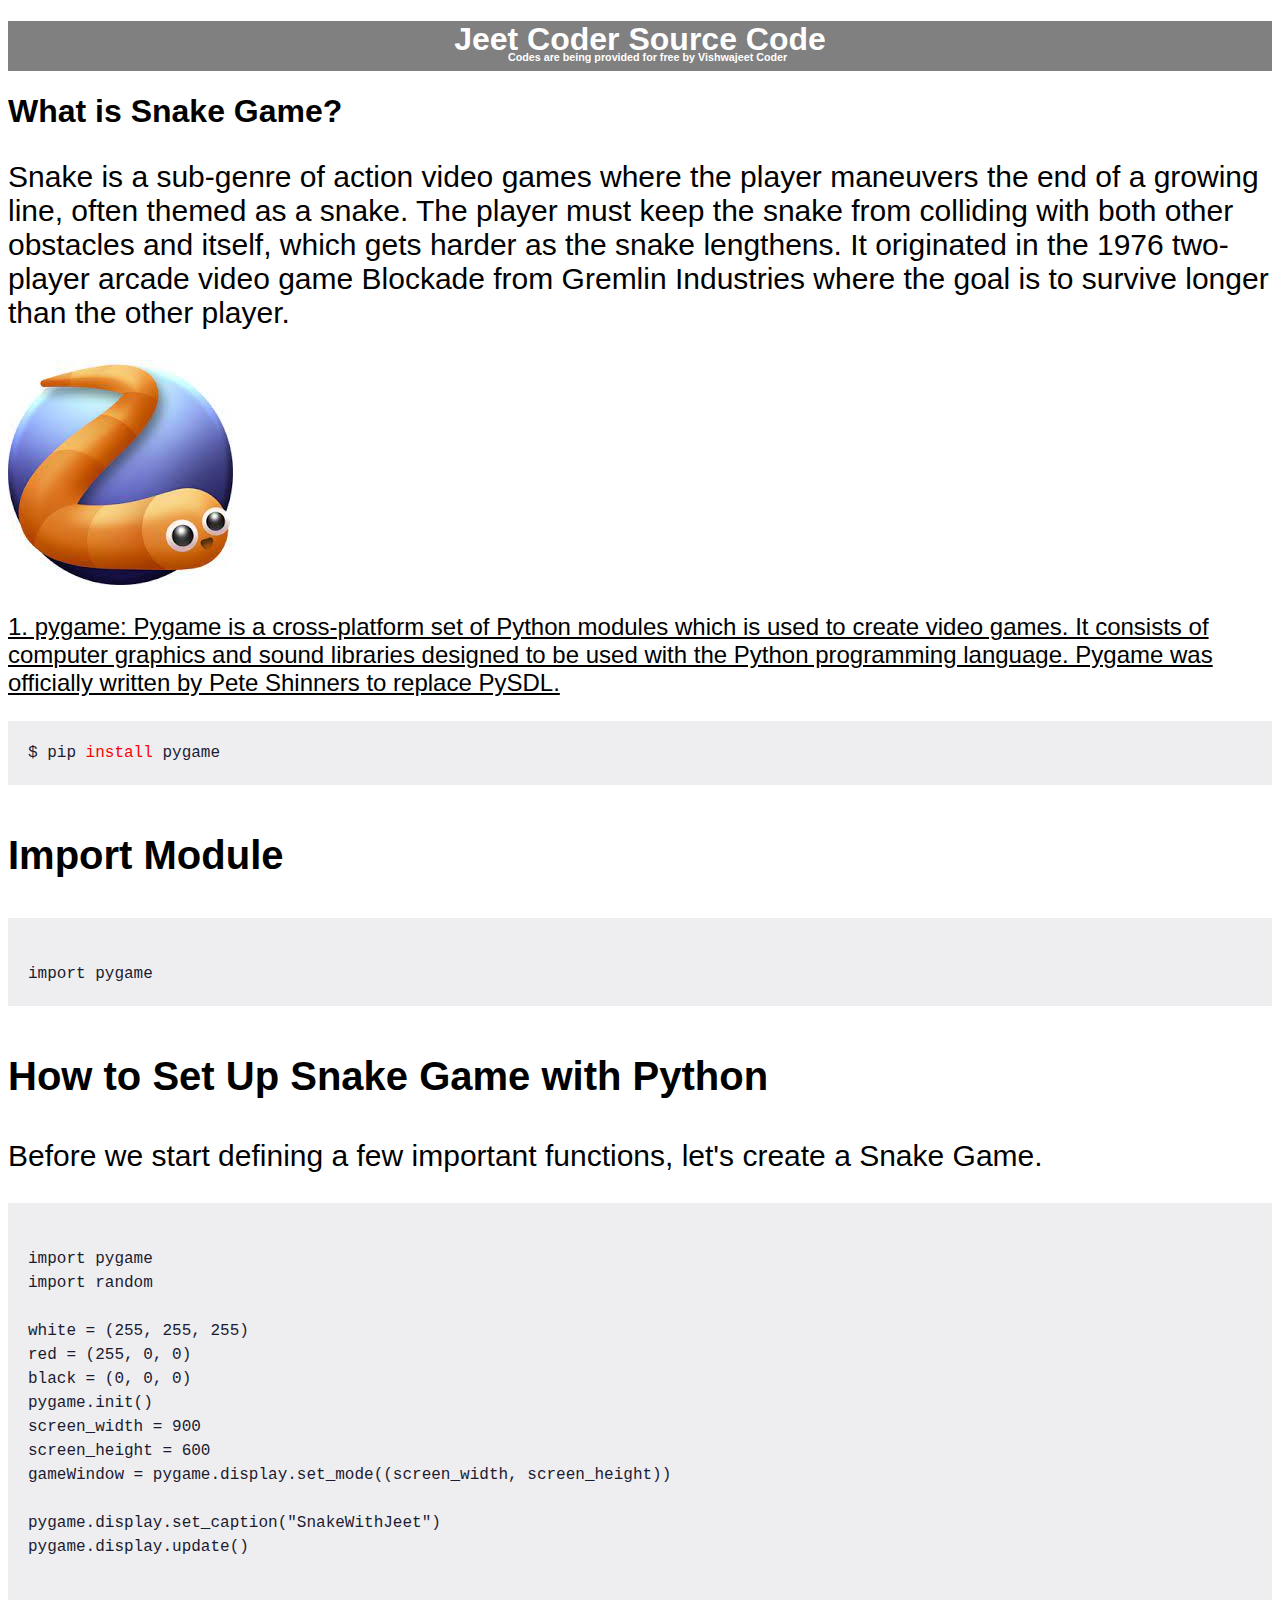
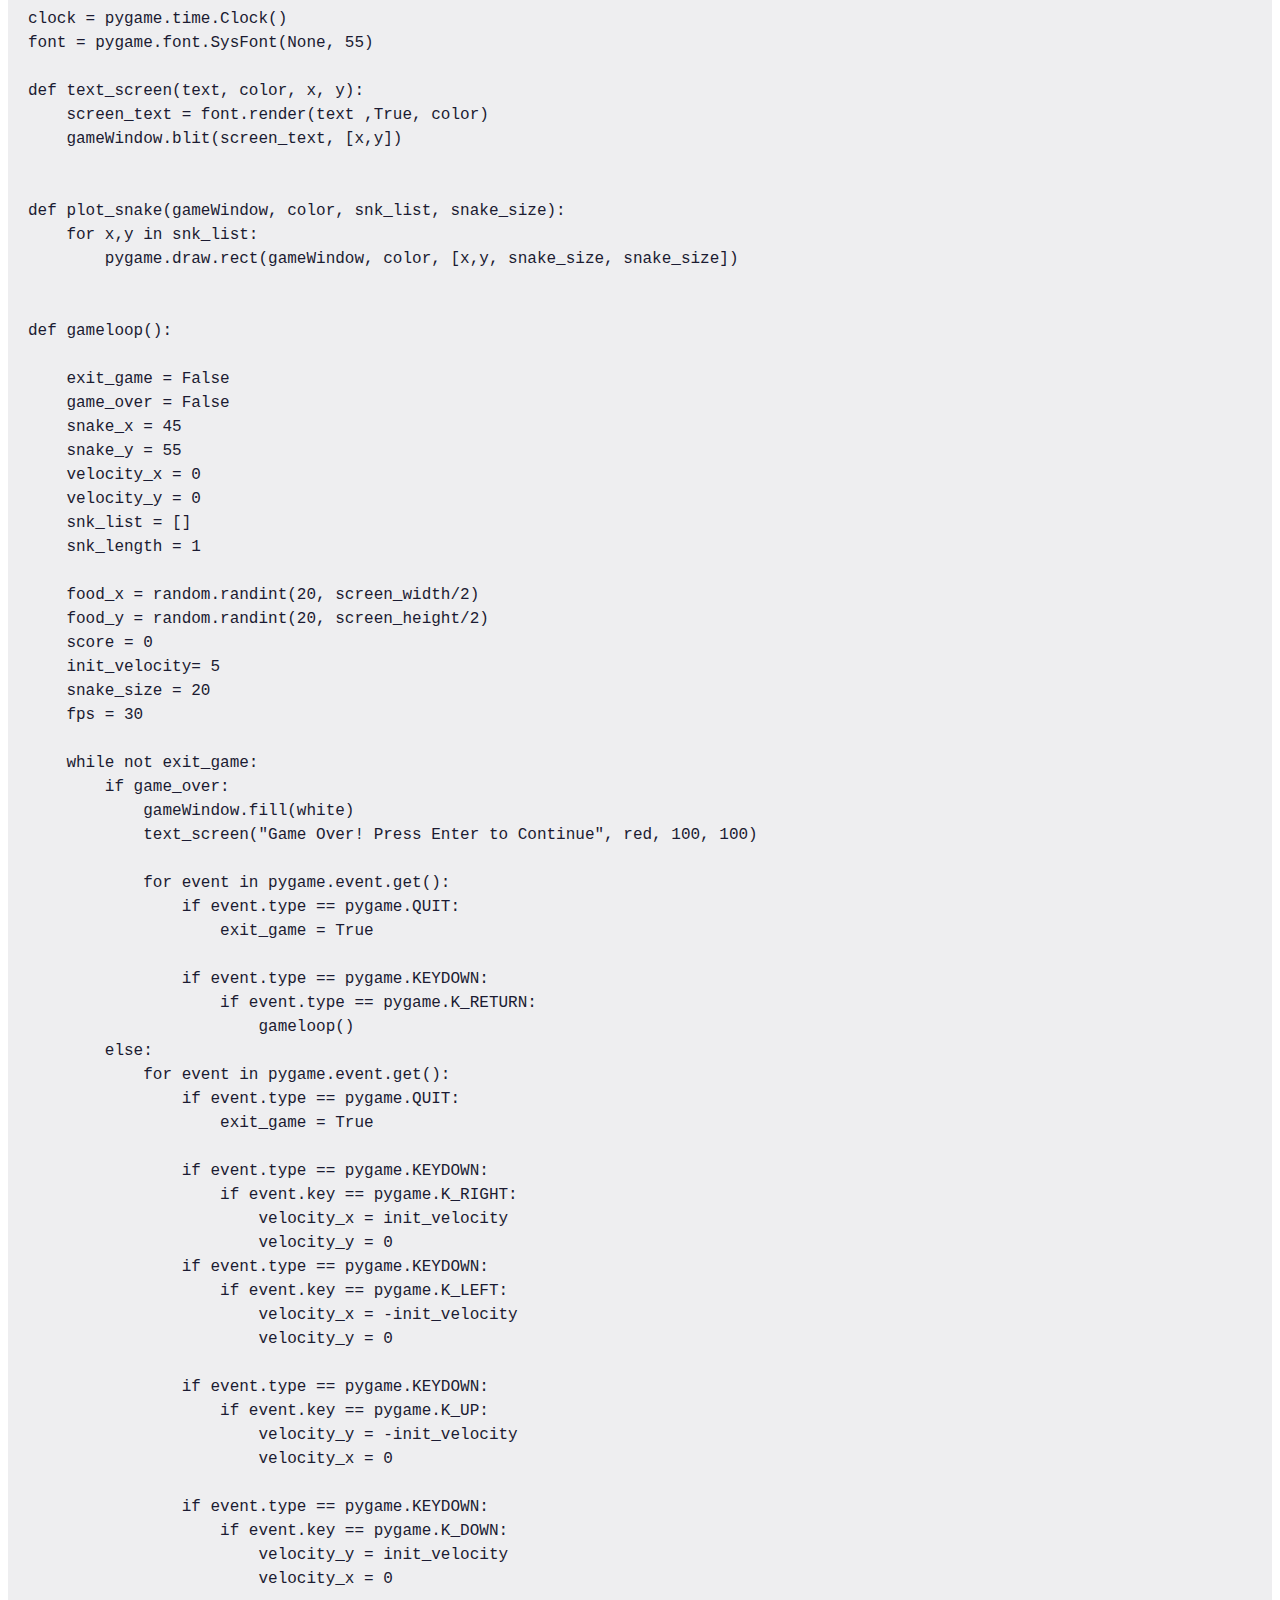
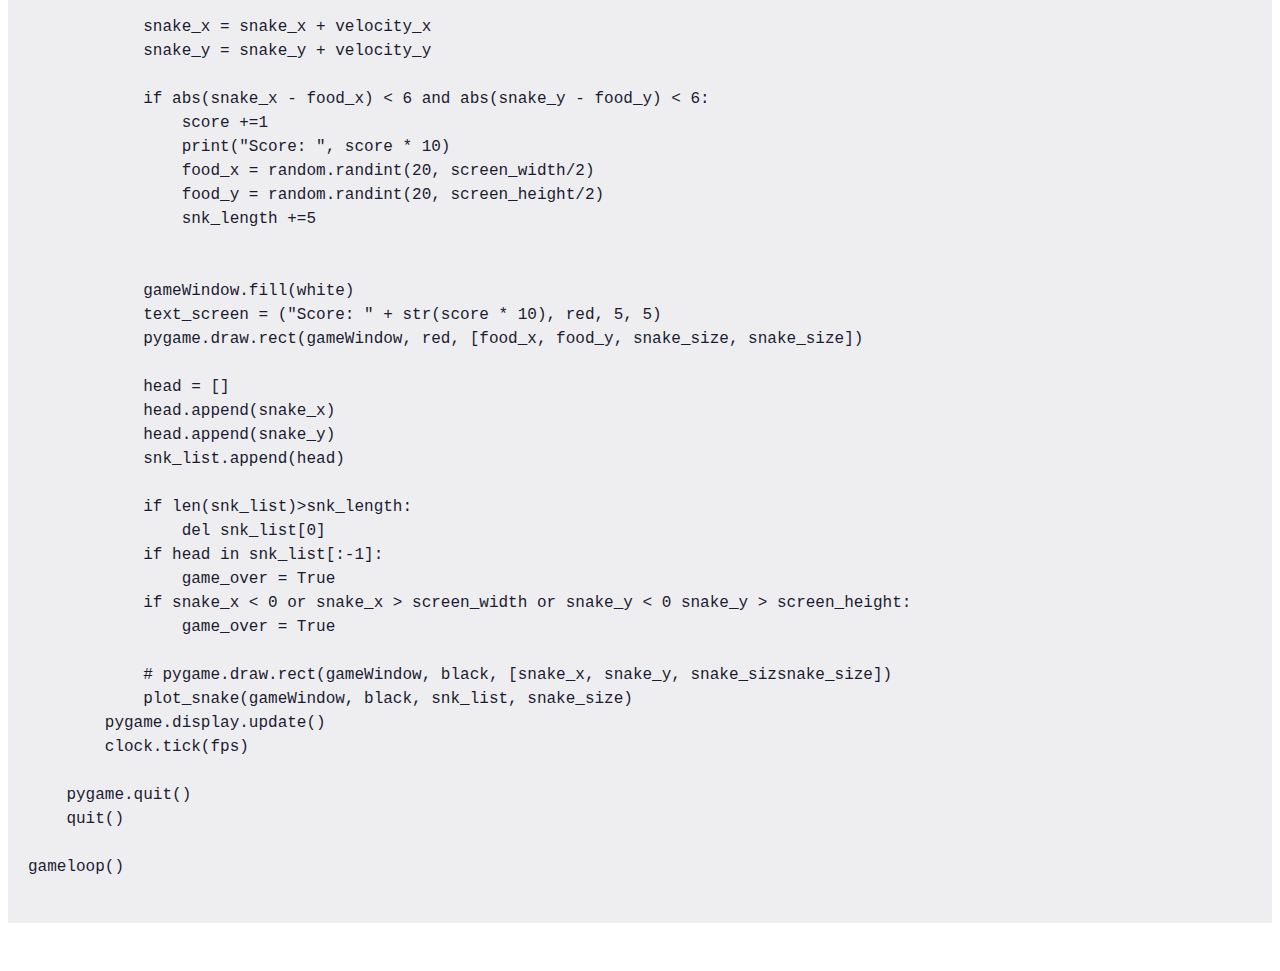
<file: snaek/snake.html>
<!DOCTYPE html>
<html lang="en">
<head>
    <meta charset="UTF-8">
    <meta http-equiv="X-UA-Compatible" content="IE=edge">
    <meta name="viewport" content="width=device-width, initial-scale=1.0">
    <link rel="stylesheet" href="snake.css">
    <title>Snake Game</title>
</head>
<body>
    <div class="container">
        <h1 class="sid">Jeet Coder Source Code</h1>
        <h6>Codes are being provided for free by Vishwajeet Coder</h6>
    </div>
    <div class="snk">
        <h1 class="jeet">What is Snake Game?</h1>
        <p class="engine">Snake is a sub-genre of action video games where the player maneuvers the end of a growing line, often themed as a snake. The player must keep the snake from colliding with both other obstacles and itself, which gets harder as the snake lengthens. It originated in the 1976 two-player arcade video game Blockade from Gremlin Industries where the goal is to survive longer than the other player.</p>
        <img class="snake" src="download4.jpg" alt="error">

        <p class="pytt">1. pygame: Pygame is a cross-platform set of Python modules which is used to create video games. It consists of computer graphics and sound libraries designed to be used with the Python programming language. Pygame was officially written by Pete Shinners to replace PySDL.</p>
        <pre class=" language-bash"><code class=" language-bash">$ pip <span class="tokenfunction">install</span> pygame</code></pre>

        <p class="siddu">Import Module</p>
        <pre class=" language-python"><code class=" language-python">
import pygame</code></pre>
        <p class="siddu">How to Set Up Snake Game with Python</p>
        <p class="engine">Before we start defining a few important functions, let's create a Snake Game.</p>
        <pre class=" language-python"><code class=" language-python">
import pygame
import random

white = (255, 255, 255)
red = (255, 0, 0)
black = (0, 0, 0)
pygame.init()
screen_width = 900
screen_height = 600
gameWindow = pygame.display.set_mode((screen_width, screen_height))

pygame.display.set_caption("SnakeWithJeet")
pygame.display.update()


clock = pygame.time.Clock()
font = pygame.font.SysFont(None, 55)

def text_screen(text, color, x, y):
    screen_text = font.render(text ,True, color)
    gameWindow.blit(screen_text, [x,y])


def plot_snake(gameWindow, color, snk_list, snake_size):
    for x,y in snk_list:
        pygame.draw.rect(gameWindow, color, [x,y, snake_size, snake_size])
    

def gameloop():

    exit_game = False
    game_over = False
    snake_x = 45
    snake_y = 55
    velocity_x = 0
    velocity_y = 0
    snk_list = []
    snk_length = 1

    food_x = random.randint(20, screen_width/2)
    food_y = random.randint(20, screen_height/2)
    score = 0
    init_velocity= 5
    snake_size = 20
    fps = 30

    while not exit_game:
        if game_over:
            gameWindow.fill(white)
            text_screen("Game Over! Press Enter to Continue", red, 100, 100)

            for event in pygame.event.get():
                if event.type == pygame.QUIT:
                    exit_game = True

                if event.type == pygame.KEYDOWN:
                    if event.type == pygame.K_RETURN:
                        gameloop()
        else:
            for event in pygame.event.get():
                if event.type == pygame.QUIT:
                    exit_game = True

                if event.type == pygame.KEYDOWN:
                    if event.key == pygame.K_RIGHT:
                        velocity_x = init_velocity
                        velocity_y = 0
                if event.type == pygame.KEYDOWN:
                    if event.key == pygame.K_LEFT:
                        velocity_x = -init_velocity
                        velocity_y = 0

                if event.type == pygame.KEYDOWN:
                    if event.key == pygame.K_UP:
                        velocity_y = -init_velocity
                        velocity_x = 0

                if event.type == pygame.KEYDOWN:
                    if event.key == pygame.K_DOWN:
                        velocity_y = init_velocity
                        velocity_x = 0

            snake_x = snake_x + velocity_x
            snake_y = snake_y + velocity_y

            if abs(snake_x - food_x) &lt; 6 and abs(snake_y - food_y) &lt; 6:
                score +=1
                print("Score: ", score * 10)
                food_x = random.randint(20, screen_width/2)
                food_y = random.randint(20, screen_height/2)
                snk_length +=5
            

            gameWindow.fill(white)
            text_screen = ("Score: " + str(score * 10), red, 5, 5)
            pygame.draw.rect(gameWindow, red, [food_x, food_y, snake_size, snake_size])

            head = []
            head.append(snake_x)
            head.append(snake_y)
            snk_list.append(head)

            if len(snk_list)>snk_length:
                del snk_list[0]
            if head in snk_list[:-1]:
                game_over = True
            if snake_x &lt; 0 or snake_x &gt; screen_width or snake_y &lt; 0 snake_y &gt; screen_height:
                game_over = True
        
            # pygame.draw.rect(gameWindow, black, [snake_x, snake_y, snake_sizsnake_size])
            plot_snake(gameWindow, black, snk_list, snake_size)
        pygame.display.update()
        clock.tick(fps)

    pygame.quit()
    quit()

gameloop()
            </code></pre>
    </div>
</body>
</html>
</file>
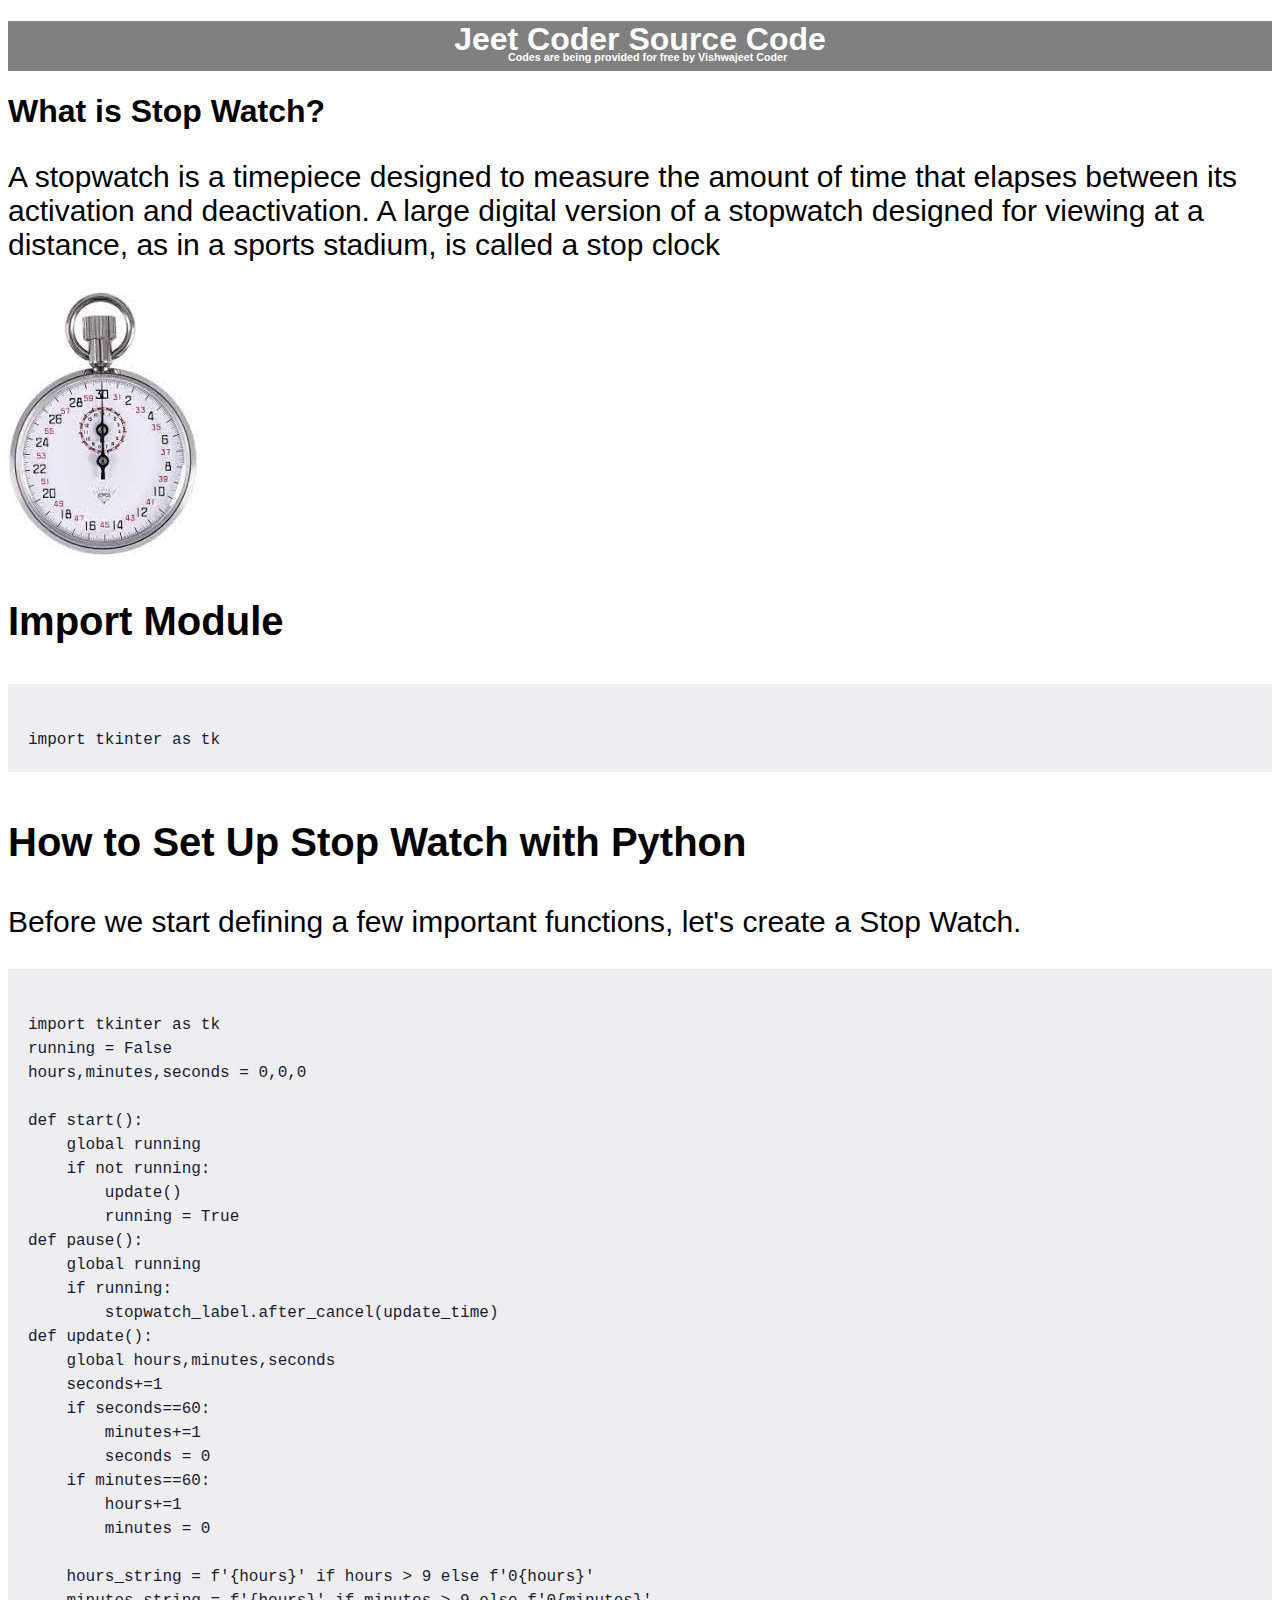
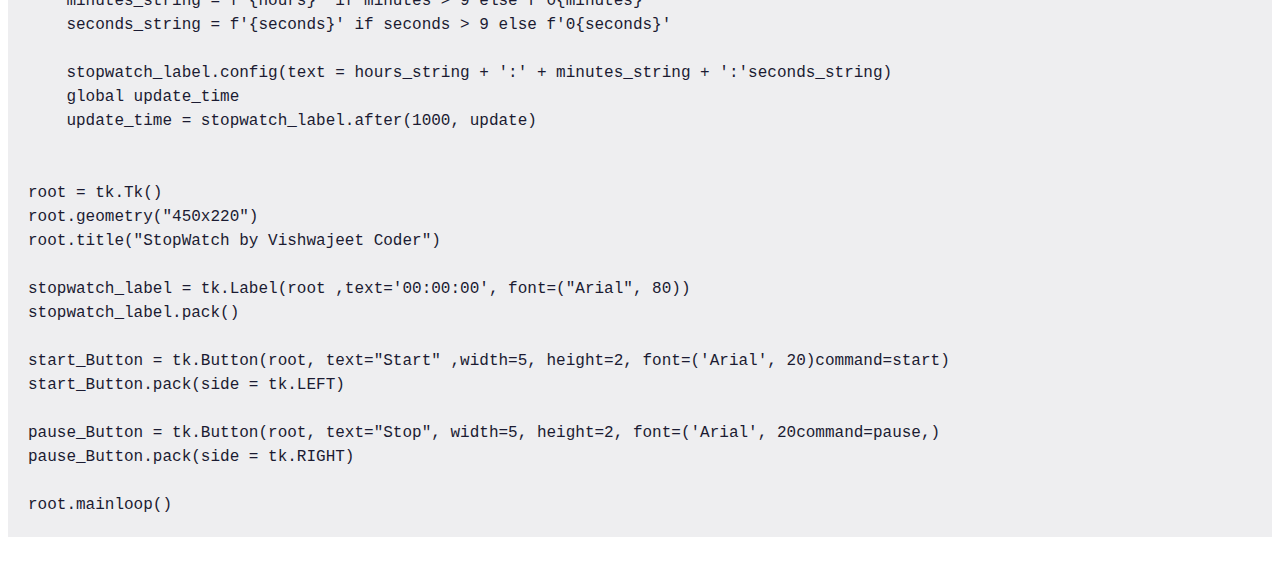
<file: tiewmr/timer.html>
<!DOCTYPE html>
<html lang="en">
<head>
    <meta charset="UTF-8">
    <meta http-equiv="X-UA-Compatible" content="IE=edge">
    <meta name="viewport" content="width=device-width, initial-scale=1.0">
    <link rel="stylesheet" href="timer.css">
    <title>Stop Watch</title>
</head>
<body>
    <div class="container">
        <h1 class="sid">Jeet Coder Source Code</h1>
        <h6>Codes are being provided for free by Vishwajeet Coder</h6>
    </div>
    <div class="timset">
        <h1>What is Stop Watch?</h1>
        <p class="engine">A stopwatch is a timepiece designed to measure the amount of time that elapses between its activation and deactivation. A large digital version of a stopwatch designed for viewing at a distance, as in a sports stadium, is called a stop clock</p>
        <img src="stopwatch.jpg" alt="">

        <p class="siddu">Import Module</p>
        <pre class=" language-python"><code class=" language-python">
import tkinter as tk</code></pre>

        <p class="siddu">How to Set Up Stop Watch with Python</p>
        <p class="engine">Before we start defining a few important functions, let's create a Stop Watch.</p>
        <pre class=" language-python"><code class=" language-python">
import tkinter as tk
running = False
hours,minutes,seconds = 0,0,0

def start():
    global running
    if not running:
        update()
        running = True
def pause():
    global running
    if running:
        stopwatch_label.after_cancel(update_time)
def update():
    global hours,minutes,seconds
    seconds+=1
    if seconds==60:
        minutes+=1
        seconds = 0
    if minutes==60:
        hours+=1
        minutes = 0
    
    hours_string = f'{hours}' if hours > 9 else f'0{hours}'
    minutes_string = f'{hours}' if minutes > 9 else f'0{minutes}'
    seconds_string = f'{seconds}' if seconds > 9 else f'0{seconds}'

    stopwatch_label.config(text = hours_string + ':' + minutes_string + ':'seconds_string)
    global update_time
    update_time = stopwatch_label.after(1000, update)


root = tk.Tk()
root.geometry("450x220")
root.title("StopWatch by Vishwajeet Coder")

stopwatch_label = tk.Label(root ,text='00:00:00', font=("Arial", 80))
stopwatch_label.pack()

start_Button = tk.Button(root, text="Start" ,width=5, height=2, font=('Arial', 20)command=start)
start_Button.pack(side = tk.LEFT) 

pause_Button = tk.Button(root, text="Stop", width=5, height=2, font=('Arial', 20command=pause,)
pause_Button.pack(side = tk.RIGHT)

root.mainloop()</code></pre>

    </div>
</body>
</html>
</file>
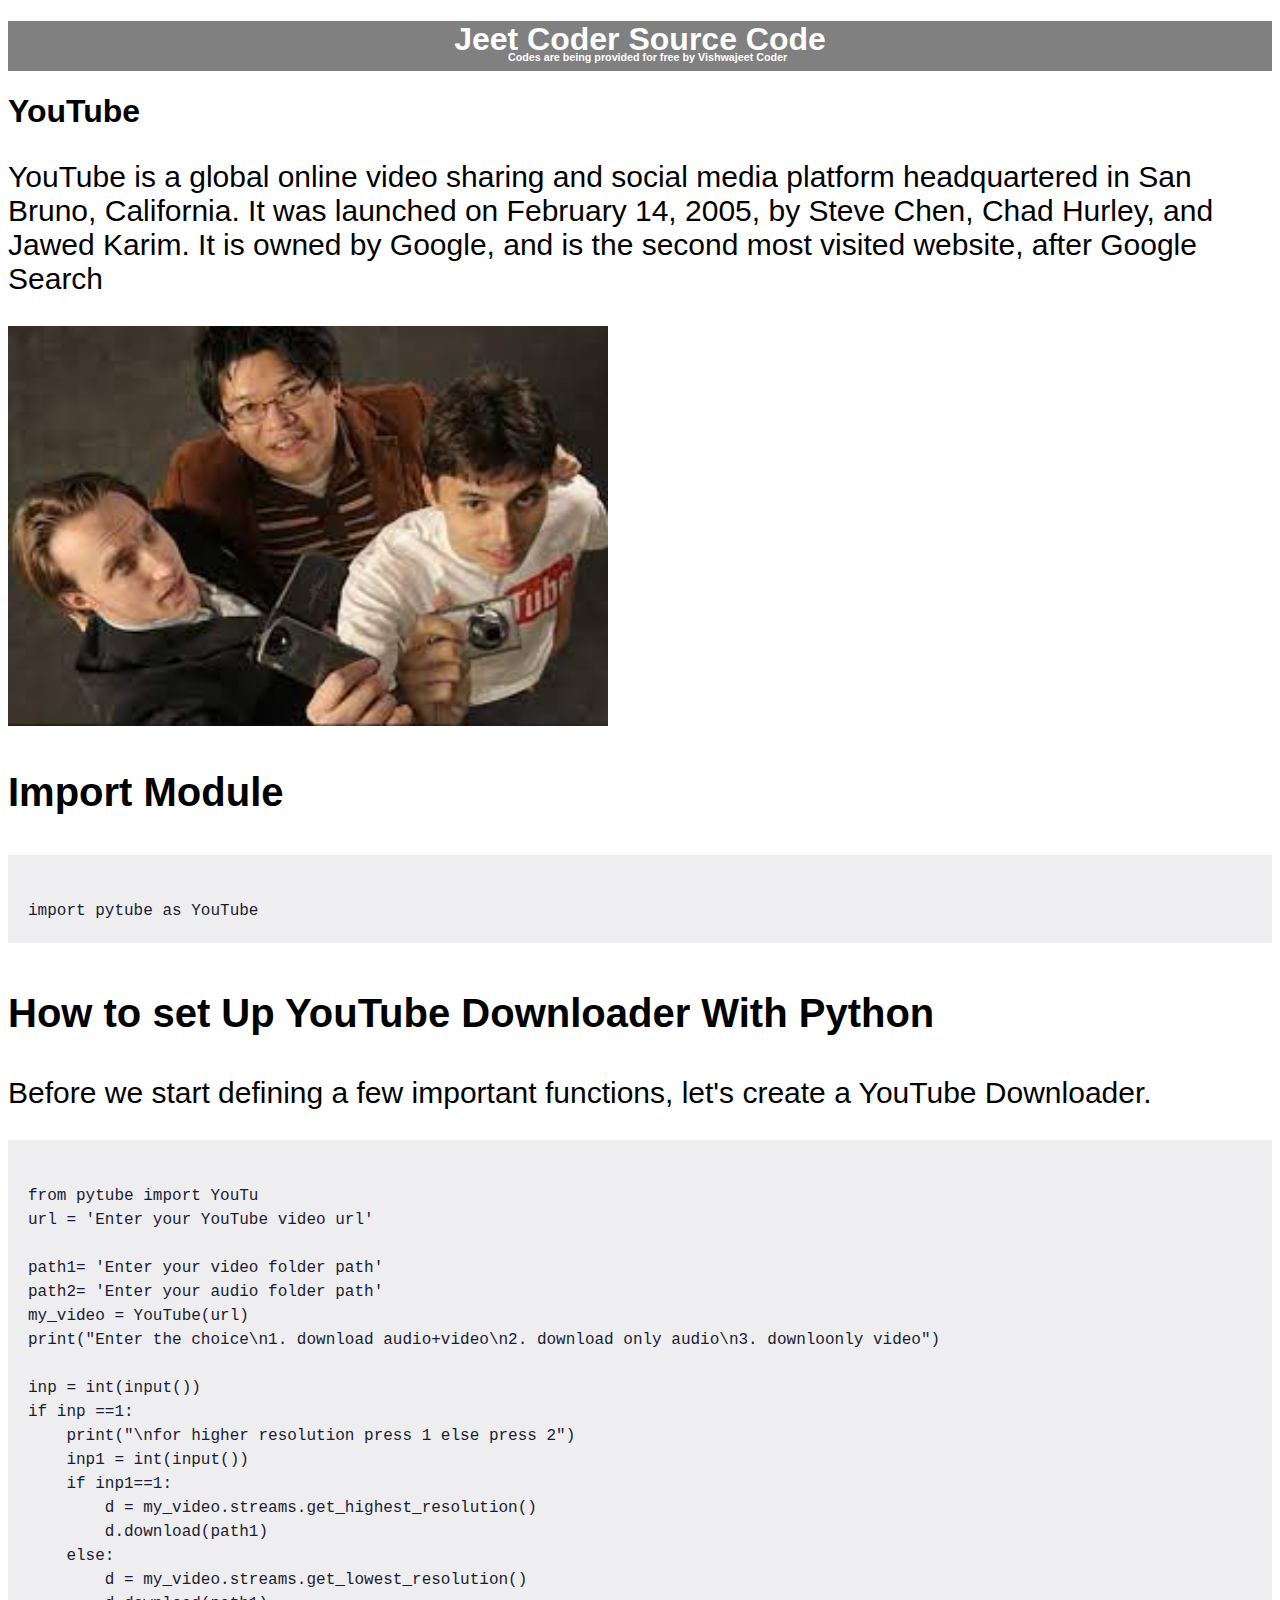
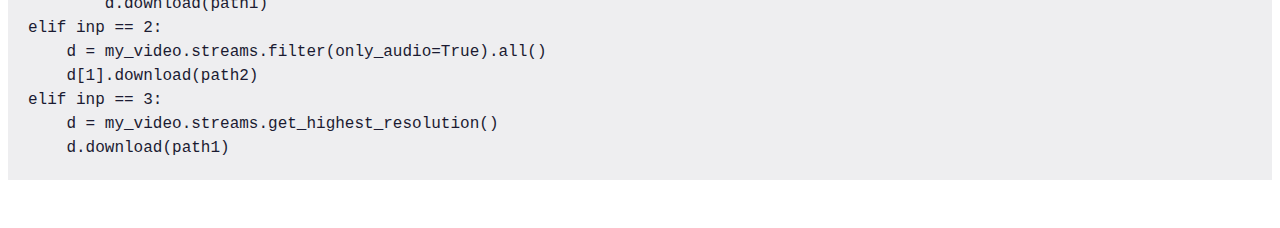
<file: you/you.html>
<!DOCTYPE html>
<html lang="en">
<head>
    <meta charset="UTF-8">
    <meta http-equiv="X-UA-Compatible" content="IE=edge">
    <meta name="viewport" content="width=device-width, initial-scale=1.0">
    <link rel="stylesheet" href="you.css">
    <title>YouTube Downloader</title>
</head>
<body>
    <div class="container">
        <h1 class="sid">Jeet Coder Source Code</h1>
        <h6>Codes are being provided for free by Vishwajeet Coder</h6>
    </div>
    <div class="yout">
        <h1>YouTube</h1>
        <p class="engine">YouTube is a global online video sharing and social media platform headquartered in San Bruno, California. It was launched on February 14, 2005, by Steve Chen, Chad Hurley, and Jawed Karim. It is owned by Google, and is the second most visited website, after Google Search</p>
        <img src="javid.jpg" alt="">

        <p class="siddu">Import Module</p>
        <pre class=" language-python"><code class=" language-python">
import pytube as YouTube</code></pre>

        <p class="siddu">How to set Up YouTube Downloader With Python</p>
        <p class="engine">Before we start defining a few important functions, let's create a YouTube Downloader.</p>
        <pre class=" language-python"><code class=" language-python">
from pytube import YouTu
url = 'Enter your YouTube video url'

path1= 'Enter your video folder path'
path2= 'Enter your audio folder path'
my_video = YouTube(url)
print("Enter the choice\n1. download audio+video\n2. download only audio\n3. downloonly video")

inp = int(input())
if inp ==1:
    print("\nfor higher resolution press 1 else press 2")
    inp1 = int(input())
    if inp1==1:
        d = my_video.streams.get_highest_resolution()
        d.download(path1)
    else:
        d = my_video.streams.get_lowest_resolution()
        d.download(path1)
elif inp == 2:
    d = my_video.streams.filter(only_audio=True).all()
    d[1].download(path2)
elif inp == 3:
    d = my_video.streams.get_highest_resolution()
    d.download(path1)</code></pre>

    </div>
</body>
</html>
</file>
<file: atyle.css>
.container{
    text-align: center;
    background-color: grey;
    height: 50px;
}
h1{
    color: white;
    font-family: 'Architects Daughter', cursive;
}
h6{
    position: absolute;
    margin-top: -29px;
    margin-left: 500px;
    color: white;
    font-family: 'Architects Daughter', cursive;
}
.programing{
    text-align: left;
}
.on{
    font-size: 35px;
    color: rgb(133, 26, 105);
    font-family:Consolas, 'Courier New', 'Courier', 'monospace';
}  
.one{
    color: rgb(133, 26, 105);
    font-family:Consolas, 'Courier New', 'Courier', 'monospace';
}  
.tw{  
    font-size: 35px;
    color: rgb(133, 26, 105);
    font-family:Consolas, 'Courier New', 'Courier', 'monospace';
}  
.two{
    color: rgb(133, 26, 105);
    font-family:Consolas, 'Courier New', 'Courier', 'monospace';
}  
.th{  
    font-size: 35px;
    color: rgb(133, 26, 105);
    font-family:Consolas, 'Courier New', 'Courier', 'monospace';
}  
.three{  
    color: rgb(133, 26, 105);
    font-family:Consolas, 'Courier New', 'Courier', 'monospace';
}  
.fo{  
    font-size: 35px;
    color: rgb(133, 26, 105);
    font-family:Consolas, 'Courier New', 'Courier', 'monospace';
}  
.fi{  
    font-size: 35px;
    color: rgb(133, 26, 105);
    font-family:Consolas, 'Courier New', 'Courier', 'monospace';
}
.four{  
    color: rgb(133, 26, 105);
    font-family:Consolas, 'Courier New', 'Courier', 'monospace';
}  
.five{  
    color: rgb(133, 26, 105);
    font-family:Consolas, 'Courier New', 'Courier', 'monospace';
}
.project{
    text-align: left;
}
.project p{
    font-size: 40px;
    font-family:Consolas, 'Courier New', 'Courier', 'monospace';
}
.project img{
    height: 650px;
    width: 900px;
    border-radius: 40px;
}
.jarvis{
    color: black;
}
a{
    color: black;
}
.jarvis{
    font-size: 25px;
    text-align: left;
}
</file>
<file: jarvis/jarvis.css>
body{
    font-family: -apple-system,BlinkMacSystemFont,'Segoe UI',Roboto,Oxygen,Ubuntu,Cantarell,'Open Sans','Helvetica Neue',sans-serif;
}
.container{
    text-align: center;
    background-color: grey;
    height: 50px;
}
.sid{
    color: white;
}
h6{
    position: absolute;
    margin-top: -29px;
    margin-left: 500px;
    color: white;
}
.jeet{
    color: black;
}
.wiki{
    font-size: 20px;
}
.detail .set{
    font-size: 35px;
}
.pytt{
    font-size: 1.5rem;
    font-weight: 300;
    text-decoration: underline;
}
.siddu{
    font-size: 40px;
    font-weight: bold;
}
.engine{
    font-size: 30px;
}
pre{
    overflow-x: auto;
    margin: 1.5em 0 3em;
    padding: 20px;
    max-width: 100%;
    color: #1b1b32;
    font-size: 1rem;
    line-height: 1.5em;
    background: #eeeef0;
}
pre .tokenfunction{
    color: red;
}
.grey{
    background-color: grey;
}
</file>
<file: snaek/snake.css>
body{
    font-family: -apple-system,BlinkMacSystemFont,'Segoe UI',Roboto,Oxygen,Ubuntu,Cantarell,'Open Sans','Helvetica Neue',sans-serif;
}
.container{
    text-align: center;
    background-color: grey;
    height: 50px;
}
.sid{
    color: white;
}
h6{
    position: absolute;
    margin-top: -29px;
    margin-left: 500px;
    color: white;
}
.siddu{
    font-size: 40px;
    font-weight: bold;
}
.engine{
    font-size: 30px;
}

.jeet{
    color: black;
}
.pytt{
    font-size: 1.5rem;
    font-weight: 300;
    text-decoration: underline;
}
pre{
    overflow-x: auto;
    margin: 1.5em 0 3em;
    padding: 20px;
    max-width: 100%;
    color: #1b1b32;
    font-size: 1rem;
    line-height: 1.5em;
    background: #eeeef0;
}
.tokenfunction{
    color: red;
}
</file>
<file: tiewmr/timer.css>
body{
    font-family: -apple-system,BlinkMacSystemFont,'Segoe UI',Roboto,Oxygen,Ubuntu,Cantarell,'Open Sans','Helvetica Neue',sans-serif;
}
.container{
    text-align: center;
    background-color: grey;
    height: 50px;
}
.sid{
    color: white;
}
h6{
    position: absolute;
    margin-top: -29px;
    margin-left: 500px;
    color: white;
}
.siddu{
    font-size: 40px;
    font-weight: bold;
}
.engine{
    font-size: 30px;
}

.jeet{
    color: black;
}
.pytt{
    font-size: 1.5rem;
    font-weight: 300;
    text-decoration: underline;
}
pre{
    overflow-x: auto;
    margin: 1.5em 0 3em;
    padding: 20px;
    max-width: 100%;
    color: #1b1b32;
    font-size: 1rem;
    line-height: 1.5em;
    background: #eeeef0;
}
.tokenfunction{
    color: red;
}
</file>
<file: you/you.css>
body{
    font-family: -apple-system,BlinkMacSystemFont,'Segoe UI',Roboto,Oxygen,Ubuntu,Cantarell,'Open Sans','Helvetica Neue',sans-serif;
}
.container{
    text-align: center;
    background-color: grey;
    height: 50px;
}
.sid{
    color: white;
}
h6{
    position: absolute;
    margin-top: -29px;
    margin-left: 500px;
    color: white;
}
.siddu{
    font-size: 40px;
    font-weight: bold;
}
.engine{
    font-size: 30px;
}

.jeet{
    color: black;
}
.pytt{
    font-size: 1.5rem;
    font-weight: 300;
    text-decoration: underline;
}
pre{
    overflow-x: auto;
    margin: 1.5em 0 3em;
    padding: 20px;
    max-width: 100%;
    color: #1b1b32;
    font-size: 1rem;
    line-height: 1.5em;
    background: #eeeef0;
}
.tokenfunction{
    color: red;
}
img{
    height: 400px;
    width: 600px;
}
</file>
